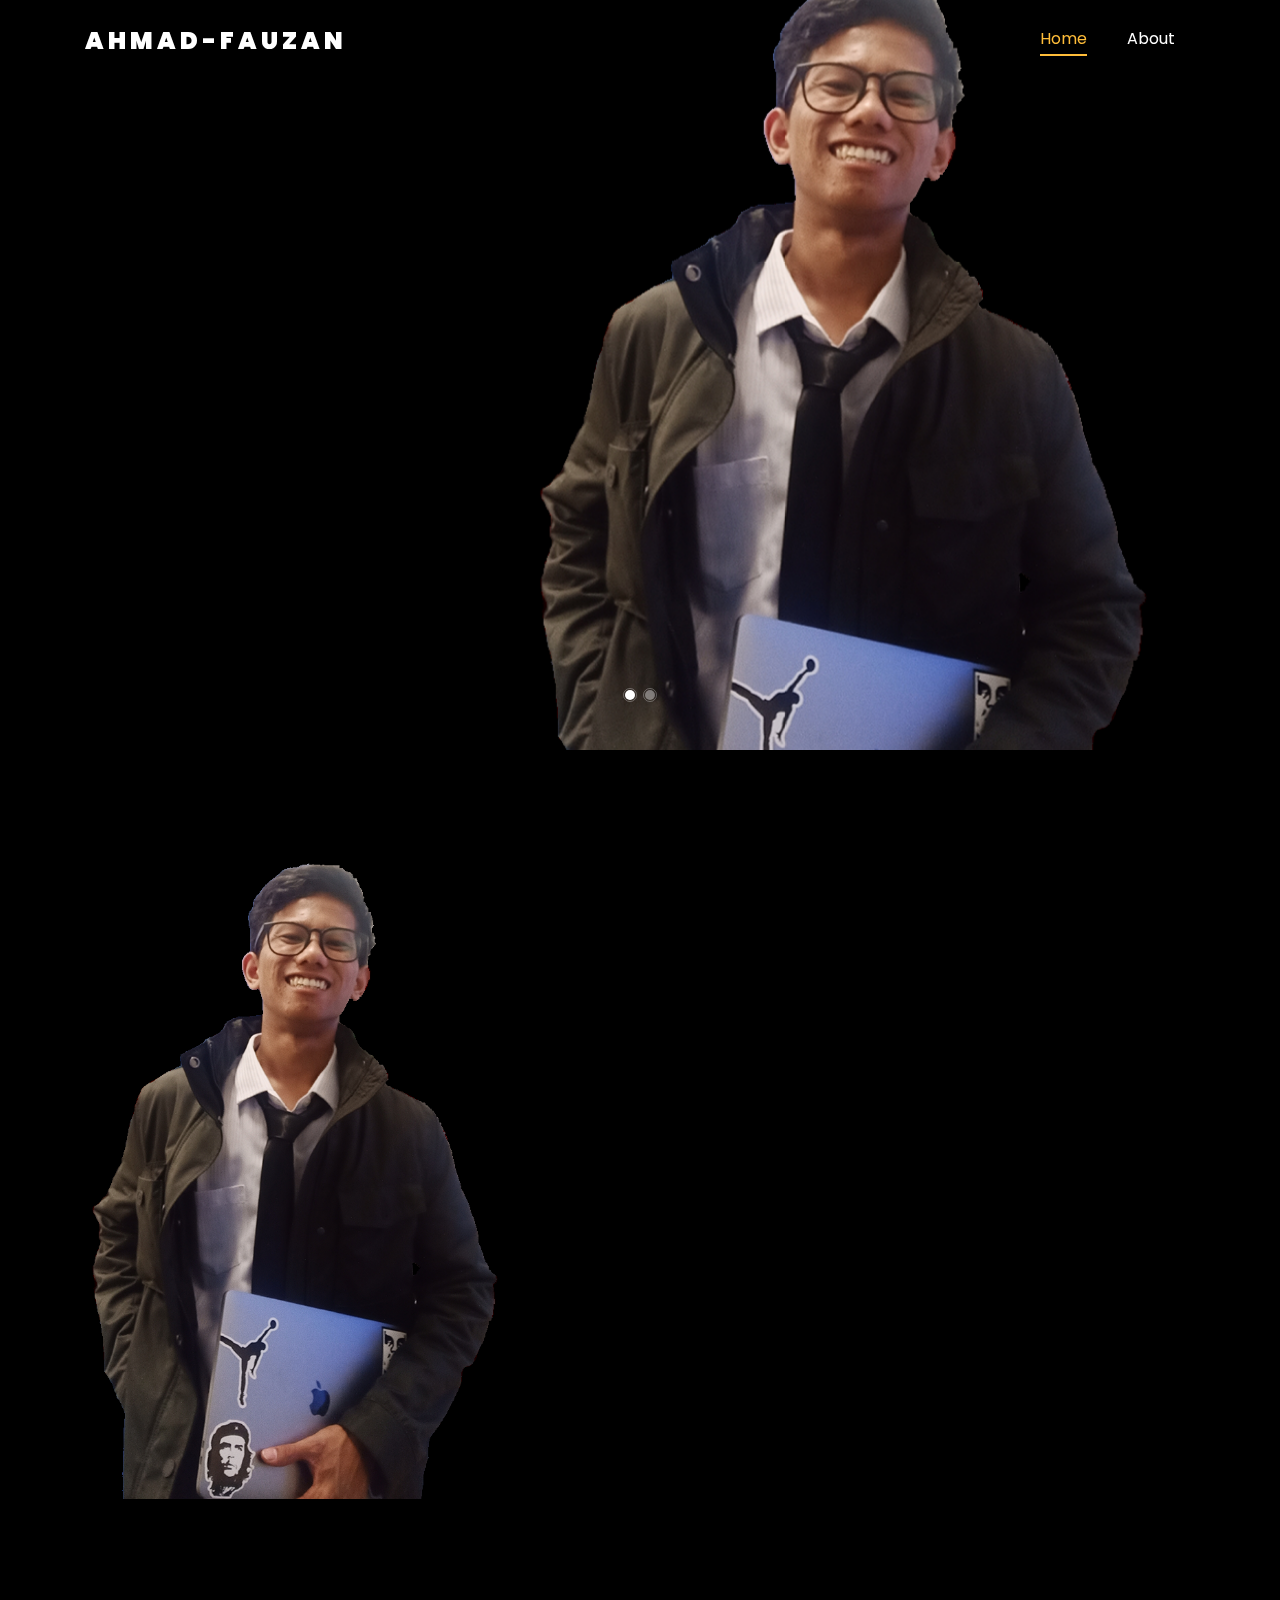
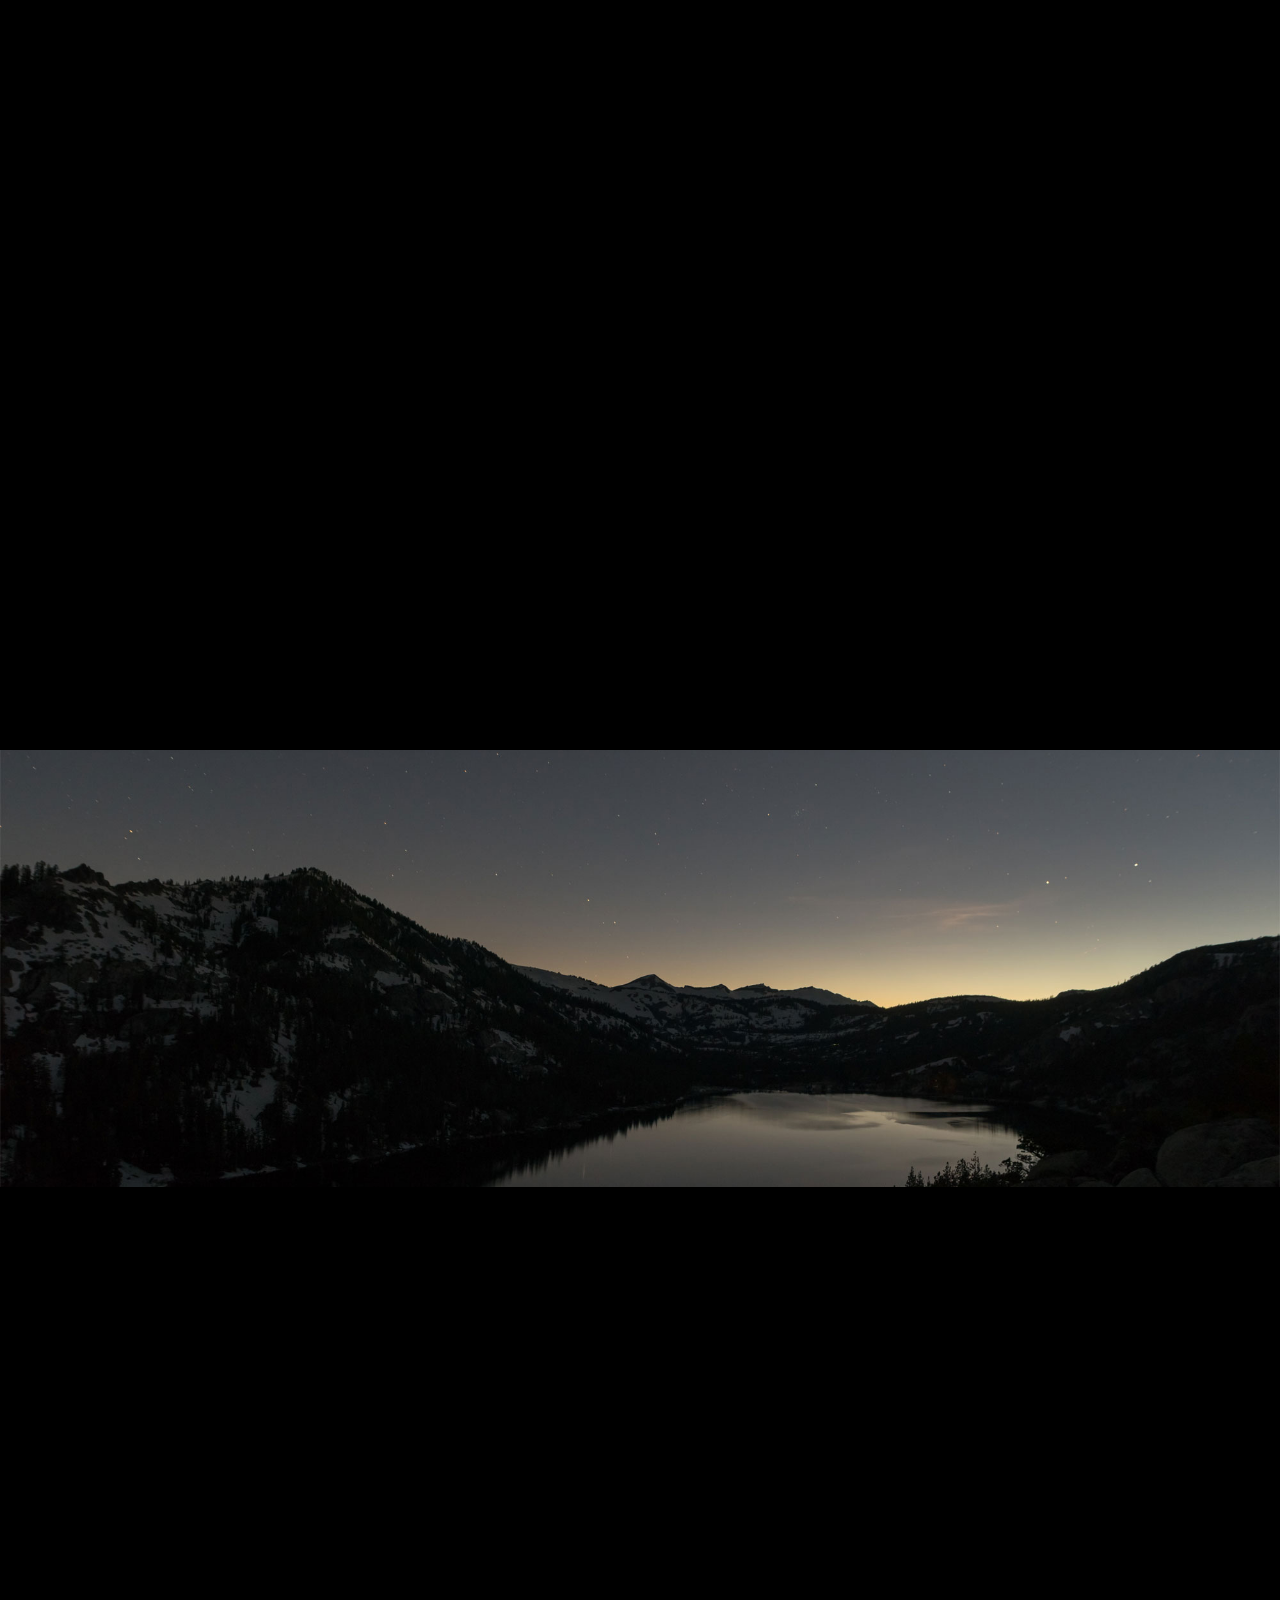
<file: index.html>
<!DOCTYPE html>
<html lang="en">
  <head>
    <title>Curriculum Vitae</title>
    <meta charset="utf-8">
    <meta name="viewport" content="width=device-width, initial-scale=1, shrink-to-fit=no">

    <link href="https://fonts.googleapis.com/css?family=Poppins:100,200,300,400,500,600,700,800,900" rel="stylesheet">

    <link rel="stylesheet" href="css/open-iconic-bootstrap.min.css">
    <link rel="stylesheet" href="css/animate.css">

    <link rel="stylesheet" href="css/owl.carousel.min.css">
    <link rel="stylesheet" href="css/owl.theme.default.min.css">
    <link rel="stylesheet" href="css/magnific-popup.css">

    <link rel="stylesheet" href="css/aos.css">

    <link rel="stylesheet" href="css/ionicons.min.css">

    <link rel="stylesheet" href="css/flaticon.css">
    <link rel="stylesheet" href="css/icomoon.css">
    <link rel="stylesheet" href="css/style.css">
  </head>
  <body background="images/bgdasar.jpg" data-spy="scroll" data-target=".site-navbar-target" data-offset="300">


    <nav class="navbar navbar-expand-lg navbar-dark ftco_navbar ftco-navbar-light site-navbar-target" id="ftco-navbar">
	    <div class="container">
	      <a class="navbar-brand" href="index.html">a h m a d - f a u z a n</a>
	      <button class="navbar-toggler js-fh5co-nav-toggle fh5co-nav-toggle" type="button" data-toggle="collapse" data-target="#ftco-nav" aria-controls="ftco-nav" aria-expanded="false" aria-label="Toggle navigation">
	        <span class="oi oi-menu"></span> Menu
	      </button>

	      <div class="collapse navbar-collapse" id="ftco-nav">
	        <ul class="navbar-nav nav ml-auto">
	          <li class="nav-item"><a href="#home-section" class="nav-link"><span>Home</span></a></li>
	          <li class="nav-item"><a href="#about-section" class="nav-link"><span>About</span></a></li>
	          <!--<li class="nav-item"><a href="#resume-section" class="nav-link"><span>Resume</span></a></li>
	          <li class="nav-item"><a href="#services-section" class="nav-link"><span>Services</span></a></li>
	          <li class="nav-item"><a href="#skills-section" class="nav-link"><span>Skills</span></a></li>
	          <li class="nav-item"><a href="#projects-section" class="nav-link"><span>Projects</span></a></li>
	          <li class="nav-item"><a href="#blog-section" class="nav-link"><span>My Blog</span></a></li>
	          <li class="nav-item"><a href="#contact-section" class="nav-link"><span>Contact</span></a></li> -->
	        </ul>
	      </div>
	    </div>
	  </nav>
	  <section id="home-section" class="hero">
		  <div class="home-slider  owl-carousel">
	      <div class="slider-item ">
	      	<div class="overlay"></div>
	        <div class="container">
	          <div class="row d-md-flex no-gutters slider-text align-items-end justify-content-end" data-scrollax-parent="true">
	          	<div class="one-third js-fullheight order-md-last img" style="background-image:url(images/bg_1.png);">
	          		<div class="overlay"></div>
	          	</div>
		          <div class="one-forth d-flex  align-items-center ftco-animate" data-scrollax=" properties: { translateY: '70%' }">
		          	<div class="text">
		          		<span class="subheading">Hello!</span>
			            <h1 class="mb-4 mt-3">I'm <span>Ahmad Fauzan</span></h1>
			            <h2 class="mb-4">Full Stack Development</h2>
			            <p><a href="https://wwww.instagram.com/fauzan.binus/" class="btn btn-primary py-3 px-4">Instagram</a> <a href="https://drive.google.com/file/d/19GVxHhb7p9fDwB7iDkC9TZ915UqK9wFv/view?usp=sharing" class="btn btn-white btn-outline-white py-3 px-4">My works</a></p>
		            </div>
		          </div>
	        	</div>
	        </div>
	      </div>

	      <div class="slider-item">
	      	<div class="overlay"></div>
	        <div class="container">
	          <div class="row d-flex no-gutters slider-text align-items-end justify-content-end" data-scrollax-parent="true">
	          	<div class="one-third js-fullheight order-md-last img" style="background-image:url(images/bg_1.png);">
	          		<div class="overlay"></div>
	          	</div>
		          <div class="one-forth d-flex align-items-center ftco-animate" data-scrollax=" properties: { translateY: '70%' }">
		          	<div class="text">
		          		<span class="subheading">Hello!</span>
			            <h1 class="mb-4 mt-3">I'm a <span>Business Maker</span> based in Indonesia</h1>
			            <p><a href="https://drive.google.com/file/d/19GVxHhb7p9fDwB7iDkC9TZ915UqK9wFv/view?usp=sharing" class="btn btn-primary py-3 px-4">Hire me</a> <a href="#" class="btn btn-white btn-outline-white py-3 px-4">My works</a></p>
		            </div>
		          </div>
	        	</div>
	        </div>
	      </div>
	    </div>
    </section>

    <section class="ftco-about img ftco-section ftco-no-pb" id="about-section">
    	<div class="container">
    		<div class="row d-flex">
    			<div class="col-md-6 col-lg-5 d-flex">
    				<div class="img-about img d-flex align-items-stretch">
    					<div class="overlay"></div>
	    				<div class="img d-flex align-self-stretch align-items-center" style="background-image:url(images/bg_1.png);">
	    				</div>
    				</div>
    			</div>
    			<div class="col-md-6 col-lg-7 pl-lg-5 pb-5">
    				<div class="row justify-content-start pb-3">
		          <div class="col-md-12 heading-section ftco-animate">
		          	<h1 class="big">About</h1>
		            <h2 class="mb-4">About Me</h2>
		            <p>I am the first child of three siblings, who are required to be strong and brave to protect my family.</p>
		            <ul class="about-info mt-4 px-md-0 px-2">
		            	<li class="d-flex"><span>Name:</span> <span>Ahmad Fauzan</span></li>
		            	<li class="d-flex"><span>Date of birth:</span> <span>August 21, 1999</span></li>
		            	<li class="d-flex"><span>Address:</span> <span>Serang, Banten, 42466 Indonesia</span></li>
		            	<li class="d-flex"><span>Zip code:</span> <span>41466</span></li>
		            	<li class="d-flex"><span>Email:</span> <span>fauzan.binus@gmail.com</span></li>
		            	<li class="d-flex"><span>Phone: </span> <span>+601116958941</span></li>
		            </ul>
		          </div>
		        </div>
	          <div class="counter-wrap ftco-animate d-flex mt-md-3">
              <div class="text">
              	<p class="mb-4">
	                <span class="number" data-number="120">0</span>
	                <span>Project complete</span>
                </p>
                <p><a href="https://drive.google.com/file/d/19GVxHhb7p9fDwB7iDkC9TZ915UqK9wFv/view?usp=sharing" class="btn btn-primary py-3 px-3">Download CV</a></p>
              </div>
	          </div>
	        </div>
        </div>
    	</div>
    </section>

    <section class="ftco-section ftco-no-pb" id="resume-section">
    	<div class="container">
    		<div class="row justify-content-center pb-5">
          <div class="col-md-10 heading-section text-center ftco-animate">
          	<h1 class="big big-2">Resume</h1>
            <h2 class="mb-4">Resume</h2>
            <p>error errorerror errorerror errorerror errorerror errorerror errorerror error</p>
          </div>
        </div>
    		<div class="row">
    			<div class="col-md-6">
    				<div class="resume-wrap ftco-animate">
    					<span class="date">2018-2022</span>
    					<h2>Bachelor of Software Developement</h2>
    					<span class="position">Universiti Teknical Malaysia Malaka</span>
    					<p class="mt-4">A small river named Duden flows by their place and supplies it with the necessary regelialia. It is a paradisematic country, in which roasted parts of sentences fly into your mouth.</p>
    				</div>
    				<div class="resume-wrap ftco-animate">
    					<span class="date">2017</span>
    					<h2>Full Stack Developer</h2>
    					<span class="position">Hacktiv8</span>
    					<p class="mt-4">A small river named Duden flows by their place and supplies it with the necessary regelialia. It is a paradisematic country, in which roasted parts of sentences fly into your mouth.</p>
    				</div>
    				<div class="resume-wrap ftco-animate">
    					<span class="date">2014-2015</span>
    					<h2>Computer and Network Engineering</h2>
    					<span class="position">SMK N 1 ANYER</span>
    					<p class="mt-4">A small river named Duden flows by their place and supplies it with the necessary regelialia. It is a paradisematic country, in which roasted parts of sentences fly into your mouth.</p>
    				</div>
    			</div>

    			<div class="col-md-6">
    				<div class="resume-wrap ftco-animate">
    					<span class="date">2015 - Present</span>
    					<h2>Business Building</h2>
    					<span class="position">Binus Group | Custom Corp</span>
    					<p class="mt-4">A small river named Duden flows by their place and supplies it with the necessary regelialia. It is a paradisematic country, in which roasted parts of sentences fly into your mouth.</p>
    				</div>
    				<div class="resume-wrap ftco-animate">
    					<span class="date">2014-2015</span>
    					<h2>Wordpress Developer</h2>
    					<span class="position">Cambridge University</span>
    					<p class="mt-4">A small river named Duden flows by their place and supplies it with the necessary regelialia. It is a paradisematic country, in which roasted parts of sentences fly into your mouth.</p>
    				</div>
    				<div class="resume-wrap ftco-animate">
    					<span class="date">2017-2018</span>
    					<h2>UI/UX Designer</h2>
    					<span class="position">Cambridge University</span>
    					<p class="mt-4">A small river named Duden flows by their place and supplies it with the necessary regelialia. It is a paradisematic country, in which roasted parts of sentences fly into your mouth.</p>
    				</div>
    			</div>
    		</div>
    		<div class="row justify-content-center mt-5">
    			<div class="col-md-6 text-center ftco-animate">
    				<p><a href="https://drive.google.com/file/d/19GVxHhb7p9fDwB7iDkC9TZ915UqK9wFv/view?usp=sharing" class="btn btn-primary py-4 px-5">Download CV</a></p>
    			</div>
    		</div>
    	</div>
    </section>

    <section class="ftco-section" id="services-section">
    	<div class="container">
    		<div class="row justify-content-center py-5 mt-5">
          <div class="col-md-12 heading-section text-center ftco-animate">
          	<h1 class="big big-2">Services</h1>
            <h2 class="mb-4">Services</h2>
            <p>ERROR ERROR ERROR ERROR ERROR ERROR ERROR ERROR ERROR ERROR ERROR ERROR</p>
          </div>
        </div>
    		<div class="row">
					<div class="col-md-4 text-center d-flex ftco-animate">
						<a href="#" class="services-1">
							<span class="icon">
								<i class="flaticon-analysis"></i>
							</span>
							<div class="desc">
								<h3 class="mb-5">Web Design</h3>
							</div>
						</a>
					</div>
					<div class="col-md-4 text-center d-flex ftco-animate">
						<a href="#" class="services-1">
							<span class="icon">
								<i class="flaticon-flasks"></i>
							</span>
							<div class="desc">
								<h3 class="mb-5">Phtography</h3>
							</div>
						</a>
					</div>
					<div class="col-md-4 text-center d-flex ftco-animate">
						<a href="#" class="services-1">
							<span class="icon">
								<i class="flaticon-ideas"></i>
							</span>
							<div class="desc">
								<h3 class="mb-5">Web Developer</h3>
							</div>
						</a>
					</div>

					<div class="col-md-4 text-center d-flex ftco-animate">
						<a href="#" class="services-1">
							<span class="icon">
								<i class="flaticon-analysis"></i>
							</span>
							<div class="desc">
								<h3 class="mb-5">App Developing</h3>
							</div>
						</a>
					</div>
					<div class="col-md-4 text-center d-flex ftco-animate">
						<a href="#" class="services-1">
							<span class="icon">
								<i class="flaticon-flasks"></i>
							</span>
							<div class="desc">
								<h3 class="mb-5">Branding</h3>
							</div>
						</a>
					</div>
					<div class="col-md-4 text-center d-flex ftco-animate">
						<a href="#" class="services-1">
							<span class="icon">
								<i class="flaticon-ideas"></i>
							</span>
							<div class="desc">
								<h3 class="mb-5">Product Strategy</h3>
							</div>
						</a>
					</div>
				</div>
    	</div>
    </section>


		<section class="ftco-section" id="skills-section">
			<div class="container">
				<div class="row justify-content-center pb-5">
          <div class="col-md-12 heading-section text-center ftco-animate">
          	<h1 class="big big-2">Skills</h1>
            <h2 class="mb-4">My Skills</h2>
            <p>Far far away, behind the word mountains, far from the countries Vokalia and Consonantia</p>
          </div>
        </div>
				<div class="row">
					<div class="col-md-6 animate-box">
						<div class="progress-wrap ftco-animate">
							<h3>C++</h3>
							<div class="progress">
							 	<div class="progress-bar color-1" role="progressbar" aria-valuenow="90"
							  	aria-valuemin="0" aria-valuemax="100" style="width:90%">
							    <span>90%</span>
							  	</div>
							</div>
						</div>
					</div>
					<div class="col-md-6 animate-box">
						<div class="progress-wrap ftco-animate">
							<h3>Javascript</h3>
							<div class="progress">
							 	<div class="progress-bar color-2" role="progressbar" aria-valuenow="85"
							  	aria-valuemin="0" aria-valuemax="100" style="width:85%">
							    <span>85%</span>
							  	</div>
							</div>
						</div>
					</div>
					<div class="col-md-6 animate-box">
						<div class="progress-wrap ftco-animate">
							<h3>HTML</h3>
							<div class="progress">
							 	<div class="progress-bar color-3" role="progressbar" aria-valuenow="95"
							  	aria-valuemin="0" aria-valuemax="100" style="width:95%">
							    <span>95%</span>
							  	</div>
							</div>
						</div>
					</div>
					<div class="col-md-6 animate-box">
						<div class="progress-wrap ftco-animate">
							<h3>CSS</h3>
							<div class="progress">
							 	<div class="progress-bar color-4" role="progressbar" aria-valuenow="90"
							  	aria-valuemin="0" aria-valuemax="100" style="width:90%">
							    <span>90%</span>
							  	</div>
							</div>
						</div>
					</div>
					<div class="col-md-6 animate-box">
						<div class="progress-wrap ftco-animate">
							<h3>CorelDraw</h3>
							<div class="progress">
							 	<div class="progress-bar color-5" role="progressbar" aria-valuenow="70"
							  	aria-valuemin="0" aria-valuemax="100" style="width:70%">
							    <span>70%</span>
							  	</div>
							</div>
						</div>
					</div>
					<div class="col-md-6 animate-box">
						<div class="progress-wrap ftco-animate">
							<h3>Building Business</h3>
							<div class="progress">
							 	<div class="progress-bar color-6" role="progressbar" aria-valuenow="85"
							  	aria-valuemin="0" aria-valuemax="100" style="width:85%">
							    <span>85%</span>
							  	</div>
							</div>
						</div>
					</div>
				</div>
			</div>
		</section>


    <section class="ftco-section ftco-project" id="projects-section">
    	<div class="container">
    		<div class="row justify-content-center pb-5">
          <div class="col-md-12 heading-section text-center ftco-animate">
          	<h1 class="big big-2">Projects</h1>
            <h2 class="mb-4">Our Projects</h2>
            <p>Far far away, behind the word mountains, far from the countries Vokalia and Consonantia</p>
          </div>
        </div>
    		<div class="row">
    			<div class="col-md-4">
    				<div class="project img ftco-animate d-flex justify-content-center align-items-center" style="background-image: url(images/project-4.jpg);">
    					<div class="overlay"></div>
	    				<div class="text text-center p-4">
	    					<h3><a href="#">Branding &amp; Illustration Design</a></h3>
	    					<span>Web Design</span>
	    				</div>
    				</div>
  				</div>
  				<div class="col-md-8">
    				<div class="project img ftco-animate d-flex justify-content-center align-items-center" style="background-image: url(images/project-5.jpg);">
    					<div class="overlay"></div>
	    				<div class="text text-center p-4">
	    					<h3><a href="#">Branding &amp; Illustration Design</a></h3>
	    					<span>Web Design</span>
	    				</div>
    				</div>
  				</div>

    			<div class="col-md-8">
    				<div class="project img ftco-animate d-flex justify-content-center align-items-center" style="background-image: url(images/project-1.jpg);">
    					<div class="overlay"></div>
	    				<div class="text text-center p-4">
	    					<h3><a href="#">Branding &amp; Illustration Design</a></h3>
	    					<span>Web Design</span>
	    				</div>
    				</div>

    				<div class="project img ftco-animate d-flex justify-content-center align-items-center" style="background-image: url(images/project-6.jpg);">
    					<div class="overlay"></div>
	    				<div class="text text-center p-4">
	    					<h3><a href="#">Branding &amp; Illustration Design</a></h3>
	    					<span>Web Design</span>
	    				</div>
    				</div>
    			</div>
    			<div class="col-md-4">
    				<div class="row">
    					<div class="col-md-12">
		    				<div class="project img ftco-animate d-flex justify-content-center align-items-center" style="background-image: url(images/project-2.jpg);">
		    					<div class="overlay"></div>
			    				<div class="text text-center p-4">
			    					<h3><a href="#">Branding &amp; Illustration Design</a></h3>
			    					<span>Web Design</span>
			    				</div>
		    				</div>
	    				</div>
	    				<div class="col-md-12">
		    				<div class="project img ftco-animate d-flex justify-content-center align-items-center" style="background-image: url(images/project-3.jpg);">
		    					<div class="overlay"></div>
			    				<div class="text text-center p-4">
			    					<h3><a href="#">Branding &amp; Illustration Design</a></h3>
			    					<span>Web Design</span>
			    				</div>
		    				</div>
	    				</div>
    				</div>
    			</div>
    		</div>
    	</div>
    </section>


    <section class="ftco-section" id="blog-section">
      <div class="container">
        <div class="row justify-content-center mb-5 pb-5">
          <div class="col-md-7 heading-section text-center ftco-animate">
            <h1 class="big big-2">Blog</h1>
            <h2 class="mb-4">Our Blog</h2>
            <p>Far far away, behind the word mountains, far from the countries Vokalia and Consonantia</p>
          </div>
        </div>
        <div class="row d-flex">
          <div class="col-md-4 d-flex ftco-animate">
          	<div class="blog-entry justify-content-end">
              <a href="single.html" class="block-20" style="background-image: url('images/image_1.jpg');">
              </a>
              <div class="text mt-3 float-right d-block">
              	<div class="d-flex align-items-center mb-3 meta">
	                <p class="mb-0">
	                	<span class="mr-2">June 21, 2019</span>
	                	<a href="#" class="mr-2">Admin</a>
	                	<a href="#" class="meta-chat"><span class="icon-chat"></span> 3</a>
	                </p>
                </div>
                <h3 class="heading"><a href="single.html">Our Company</a></h3>
                <p>Sedikit cerita tentang perusahaan kami yang bergerak dibidang apparel production house</p>
              </div>
            </div>
          </div>
          <div class="col-md-4 d-flex ftco-animate">
          	<div class="blog-entry justify-content-end">
              <a href="single.html" class="block-20" style="background-image: url('images/image_2.jpg');">
              </a>
              <div class="text mt-3 float-right d-block">
              	<div class="d-flex align-items-center mb-3 meta">
	                <p class="mb-0">
	                	<span class="mr-2">June 21, 2019</span>
	                	<a href="#" class="mr-2">Admin</a>
	                	<a href="#" class="meta-chat"><span class="icon-chat"></span> 3</a>
	                </p>
                </div>
                <h3 class="heading"><a href="single.html">Kita Bertahan Hidup di Negeri Jiran</a></h3>
                <p>Sebuah pengalaman yang sangat berharga yang di dapatkan sewaktu kuliah di Malaysia</p>
              </div>
            </div>
          </div>
          <div class="col-md-4 d-flex ftco-animate">
          	<div class="blog-entry">
              <a href="single.html" class="block-20" style="background-image: url('images/image_3.jpg');">
              </a>
              <div class="text mt-3 float-right d-block">
              	<div class="d-flex align-items-center mb-3 meta">
	                <p class="mb-0">
	                	<span class="mr-2">June 21, 2019</span>
	                	<a href="#" class="mr-2">Admin</a>
	                	<a href="#" class="meta-chat"><span class="icon-chat"></span> 3</a>
	                </p>
                </div>
                <h3 class="heading"><a href="single.html">Pandangan tentang Indonesia yang lebih baik</a></h3>
                <p>Sedikit gambaran dan harapan yang bisa membawa indonesia lebih baik.</p>
              </div>
            </div>
          </div>
        </div>
      </div>
    </section>

    <section class="ftco-section ftco-no-pt ftco-no-pb ftco-counter img" id="section-counter">
    	<div class="container">
				<div class="row d-md-flex align-items-center">
          <div class="col-md d-flex justify-content-center counter-wrap ftco-animate">
            <div class="block-18">
              <div class="text">
                <strong class="number" data-number="100">0</strong>
                <span>Awards</span>
              </div>
            </div>
          </div>
          <div class="col-md d-flex justify-content-center counter-wrap ftco-animate">
            <div class="block-18">
              <div class="text">
                <strong class="number" data-number="1200">0</strong>
                <span>Complete Projects</span>
              </div>
            </div>
          </div>
          <div class="col-md d-flex justify-content-center counter-wrap ftco-animate">
            <div class="block-18">
              <div class="text">
                <strong class="number" data-number="1200">0</strong>
                <span>Happy Customers</span>
              </div>
            </div>
          </div>
          <div class="col-md d-flex justify-content-center counter-wrap ftco-animate">
            <div class="block-18">
              <div class="text">
                <strong class="number" data-number="500">0</strong>
                <span>Cups of coffee</span>
              </div>
            </div>
          </div>
        </div>
      </div>
    </section>

    <section class="ftco-section ftco-hireme img margin-top" style="background-image: url(images/bg_1.jpg)">
			<div class="container">
				<div class="row justify-content-center">
					<div class="col-md-7 ftco-animate text-center">
						<h2>I'm <span>Available</span> for freelancing</h2>
						<p>Biography Story</p>
						<p class="mb-0"><a href="#" class="btn btn-primary py-3 px-5">Hire me</a></p>
					</div>
				</div>
			</div>
		</section>

    <section class="ftco-section contact-section ftco-no-pb" id="contact-section">
      <div class="container">
      	<div class="row justify-content-center mb-5 pb-3">
          <div class="col-md-7 heading-section text-center ftco-animate">
            <h1 class="big big-2">Contact</h1>
            <h2 class="mb-4">Contact Me</h2>
            <p>Saya siap membantu bisnis anda, dan siap untuk membangun Indonesia yang lebih baik</p>
          </div>
        </div>

        <div class="row d-flex contact-info mb-5">
          <div class="col-md-6 col-lg-3 d-flex ftco-animate">
          	<div class="align-self-stretch box p-4 text-center">
          		<div class="icon d-flex align-items-center justify-content-center">
          			<span class="icon-map-signs"></span>
          		</div>
          		<h3 class="mb-4">Address</h3>
	            <p>No.25 Pengabuan baru, Banten Indonesia 42466</p>
	          </div>
          </div>
          <div class="col-md-6 col-lg-3 d-flex ftco-animate">
          	<div class="align-self-stretch box p-4 text-center">
          		<div class="icon d-flex align-items-center justify-content-center">
          			<span class="icon-phone2"></span>
          		</div>
          		<h3 class="mb-4">Contact Number</h3>
	            <p><a href="tel://+601116958941">+601116958941</a></p>
	          </div>
          </div>
          <div class="col-md-6 col-lg-3 d-flex ftco-animate">
          	<div class="align-self-stretch box p-4 text-center">
          		<div class="icon d-flex align-items-center justify-content-center">
          			<span class="icon-paper-plane"></span>
          		</div>
          		<h3 class="mb-4">Email Address</h3>
	            <p><a href="mailto:fauzan.binus@gmail.com">fauzan.binus@gmail.com</a></p>
	          </div>
          </div>
          <div class="col-md-6 col-lg-3 d-flex ftco-animate">
          	<div class="align-self-stretch box p-4 text-center">
          		<div class="icon d-flex align-items-center justify-content-center">
          			<span class="icon-globe"></span>
          		</div>
          		<h3 class="mb-4">Website</h3>
	            <p><a href="https://www.fauzanbinus.github.io/">fauzanbinus.github.io</a></p>
	          </div>
          </div>
        </div>

        <!-- <div class="row no-gutters block-9">
          <div class="col-md-6 order-md-last d-flex">
            <form action="#" class="bg-light p-4 p-md-5 contact-form">
              <div class="form-group">
                <input type="text" class="form-control" placeholder="Your Name">
              </div>
              <div class="form-group">
                <input type="text" class="form-control" placeholder="Your Email">
              </div>
              <div class="form-group">
                <input type="text" class="form-control" placeholder="Subject">
              </div>
              <div class="form-group">
                <textarea name="" id="" cols="30" rows="7" class="form-control" placeholder="Message"></textarea>
              </div>
              <div class="form-group">
                <input type="submit" value="Send Message" class="btn btn-primary py-3 px-5">
              </div>
            </form>

          </div>

          <div class="col-md-6 d-flex">
          	<div class="img" style="background-image: url(images/bg_1.png);"></div>
          </div>
        </div> -->
      </div>
    </section>


    <footer class="ftco-footer ftco-section">
      <div class="container">
        <div class="row mb-5">
          <div class="col-md">
            <div class="ftco-footer-widget mb-4">
              <ul class="ftco-footer-social list-unstyled float-md-left float-lft mt-5">
                <li class="ftco-animate"><a href="https://twitter.com/fauzanbinus"><span class="icon-twitter"></span></a></li>
                <li class="ftco-animate"><a href="https://www.facebook.com/fauzan.binus/"><span class="icon-facebook"></span></a></li>
                <li class="ftco-animate"><a href="https://www.instagram.com/fauzan.binus/"><span class="icon-instagram"></span></a></li>
              </ul>
            </div>
          </div>
          </div>
          <!--
          <div class="col-md">
            <div class="ftco-footer-widget mb-4">
            	<h2 class="ftco-heading-2">Have a Questions?</h2>
            	<div class="block-23 mb-3">
	              <ul>
	                <li><span class="icon icon-map-marker"></span><span class="text">42466 Banten, Indonesia</span></li>
	                <li><a href="#"><span class="icon icon-phone"></span><span class="text">+601116958941</span></a></li>
	                <li><a href="#"><span class="icon icon-envelope"></span><span class="text">fauzan.binus@gmail.com</span></a></li>
	              </ul>
	            </div>
            </div>
          </div> -->
        </div>
        <div class="row">
          <div class="col-md-12 text-center">
            <p><!-- Link back to Colorlib can't be removed. Template is licensed under CC BY 3.0. -->
  Copyright &copy;<script>document.write(new Date().getFullYear());</script>    <a href="https://fauzanbinus.github.io" target="_blank">BinusGroup</a>
  <!-- Link back to Colorlib can't be removed. Template is licensed under CC BY 3.0. --></p>
          </div>
        </div>
      </div>
    </footer>



  <!-- loader -->
  <div id="ftco-loader" class="show fullscreen"><svg class="circular" width="48px" height="48px"><circle class="path-bg" cx="24" cy="24" r="22" fill="none" stroke-width="4" stroke="#eeeeee"/><circle class="path" cx="24" cy="24" r="22" fill="none" stroke-width="4" stroke-miterlimit="10" stroke="#F96D00"/></svg></div>


  <script src="js/jquery.min.js"></script>
  <script src="js/jquery-migrate-3.0.1.min.js"></script>
  <script src="js/popper.min.js"></script>
  <script src="js/bootstrap.min.js"></script>
  <script src="js/jquery.easing.1.3.js"></script>
  <script src="js/jquery.waypoints.min.js"></script>
  <script src="js/jquery.stellar.min.js"></script>
  <script src="js/owl.carousel.min.js"></script>
  <script src="js/jquery.magnific-popup.min.js"></script>
  <script src="js/aos.js"></script>
  <script src="js/jquery.animateNumber.min.js"></script>
  <script src="js/scrollax.min.js"></script>

  <script src="js/main.js"></script>

  </body>
</html>
</file>
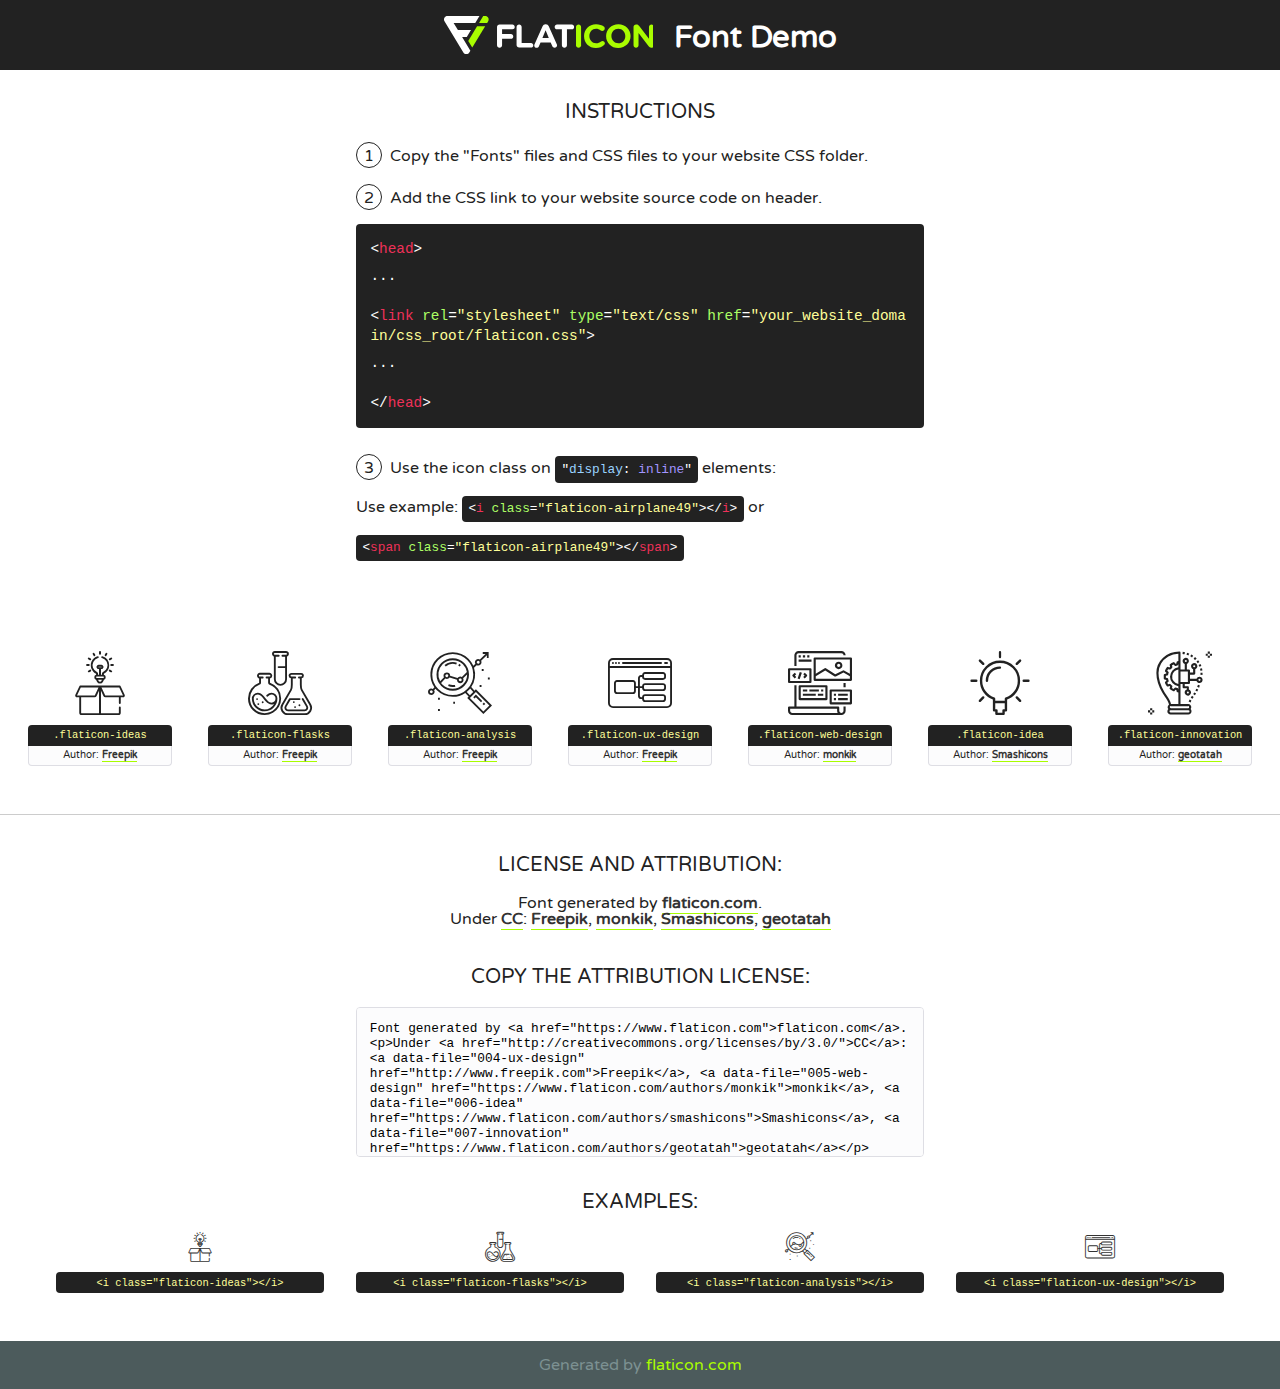
<file: fonts/flaticon/font/flaticon.html>
<!DOCTYPE html>
<!--
  Flaticon icon font: Flaticon
  Creation date: 20/03/2019 02:18
-->
<html>
<!DOCTYPE html>
<html>

<head>
    <title>Flaticon WebFont</title>
    <link href="http://fonts.googleapis.com/css?family=Varela+Round" rel="stylesheet" type="text/css" />
    <link rel="stylesheet" type="text/css" href="flaticon.css">
    <meta charset="UTF-8">
    <style>
    html, body, div, span, applet, object, iframe,
    h1, h2, h3, h4, h5, h6, p, blockquote, pre,
    a, abbr, acronym, address, big, cite, code,
    del, dfn, em, img, ins, kbd, q, s, samp,
    small, strike, strong, sub, sup, tt, var,
    b, u, i, center,
    dl, dt, dd, ol, ul, li,
    fieldset, form, label, legend,
    table, caption, tbody, tfoot, thead, tr, th, td,
    article, aside, canvas, details, embed, 
    figure, figcaption, footer, header, hgroup, 
    menu, nav, output, ruby, section, summary,
    time, mark, audio, video {
        margin: 0;
        padding: 0;
        border: 0;
        font-size: 100%;
        font: inherit;
        vertical-align: baseline;
    }
    /* HTML5 display-role reset for older browsers */
    article, aside, details, figcaption, figure, 
    footer, header, hgroup, menu, nav, section {
        display: block;
    }
    body {
        line-height: 1;
    }
    ol, ul {
        list-style: none;
    }
    blockquote, q {
        quotes: none;
    }
    blockquote:before, blockquote:after,
    q:before, q:after {
        content: '';
        content: none;
    }
    table {
        border-collapse: collapse;
        border-spacing: 0;
    }
    body {
        font-family: 'Varela Round', Helvetica, Arial, sans-serif;
        font-size: 16px;
        color: #222;
    }
    a {
        color: #333;
        border-bottom: 1px solid #a9fd00;
        font-weight: bold;
        text-decoration: none;
    }
    * {
        -moz-box-sizing: border-box;
        -webkit-box-sizing: border-box;
        box-sizing: border-box;
        margin: 0;
        padding: 0;
    }
    [class^="flaticon-"]:before, [class*=" flaticon-"]:before, [class^="flaticon-"]:after, [class*=" flaticon-"]:after {
        font-family: Flaticon;
        font-size: 30px;
        font-style: normal;
        margin-left: 20px;
        color: #333;
    }
    .wrapper {
        max-width: 600px;
        margin: auto;
        padding: 0 1em;
    }
    .title {
        font-size: 1.25em;
        text-align: center;
        margin-bottom: 1em;
        text-transform: uppercase;
    }
    header {
        text-align: center;
        background-color: #222;
        color: #fff;
        padding: 1em;
    }
    header .logo {
        width: 210px;
        height: 38px;
        display: inline-block;
        vertical-align: middle;
        margin-right: 1em;
        border: none;
    }
    header strong {
        font-size: 1.95em;
        font-weight: bold;
        vertical-align: middle;
        margin-top: 5px;
        display: inline-block;
    }
    .demo {
        margin: 2em auto;
        line-height: 1.25em;
    }
    .demo ul li {
        margin-bottom: 1em;
    }
    .demo ul li .num {
        color: #222;
        border-radius: 20px;
        display: inline-block;
        width: 26px;
        padding: 3px;
        height: 26px;
        text-align: center;
        margin-right: 0.5em;
        border: 1px solid #222;
    }
    .demo ul li code {
        background-color: #222;
        border-radius: 4px;
        padding: 0.25em 0.5em;
        display: inline-block;
        color: #fff;
        font-family: Consolas,Monaco,Lucida Console,Liberation Mono,DejaVu Sans Mono,Bitstream Vera Sans Mono,Courier New, monospace;
        font-weight: lighter;
        margin-top: 1em;
        font-size: 0.8em;
        word-break: break-all;
    }
    .demo ul li code.big {
        padding: 1em;
        font-size: 0.9em;
    }
    .demo ul li code .red {
        color: #EF3159;
    }
    .demo ul li code .green {
        color: #ACFF65;
    }
    .demo ul li code .yellow {
        color: #FFFF99;
    }
    .demo ul li code .blue {
        color: #99D3FF;
    }
    .demo ul li code .purple {
        color: #A295FF;
    }
    .demo ul li code .dots {
        margin-top: 0.5em;
        display: block;
    }
    #glyphs {
        border-bottom: 1px solid #ccc;
        padding: 2em 0;
        text-align: center;
    }
    .glyph {
        display: inline-block;
        width: 9em;
        margin: 1em;
        text-align: center;
        vertical-align: top;
        background: #FFF;
    }
    .glyph .glyph-icon {
        padding: 10px;
        display: block;
        font-family:"Flaticon";
        font-size: 64px;
        line-height: 1;
    }
    .glyph .glyph-icon:before {
        font-size: 64px;
        color: #222;
        margin-left: 0;
    }
    .class-name {
        font-size: 0.65em;
        background-color: #222;
        color: #fff;
        border-radius: 4px 4px 0 0;
        padding: 0.5em;
        color: #FFFF99;
        font-family: Consolas,Monaco,Lucida Console,Liberation Mono,DejaVu Sans Mono,Bitstream Vera Sans Mono,Courier New, monospace;
    }
    .author-name {
        font-size: 0.6em;
        background-color: #fcfcfd;
        border: 1px solid #DEDEE4;
        border-top: 0;
        border-radius: 0 0 4px 4px;
        padding: 0.5em;
    }
    .class-name:last-child {
        font-size: 10px;
        color:#888;
    }
    .class-name:last-child a {
        font-size: 10px;
        color:#555;
    }
    .class-name:last-child a:hover {
        color:#a9fd00;
    }
    .glyph > input {
        display: block;
        width: 100px;
        margin: 5px auto;
        text-align: center;
        font-size: 12px;
        cursor: text;
    }
    .glyph > input.icon-input {
        font-family:"Flaticon";
        font-size: 16px;
        margin-bottom: 10px;
    }
    .attribution .title {
        margin-top: 2em;
    }
    .attribution textarea {
        background-color: #fcfcfd;
        padding: 1em;
        border: none;
        box-shadow: none;
        border: 1px solid #DEDEE4;
        border-radius: 4px;
        resize: none;
        width: 100%;
        height: 150px;
        font-size: 0.8em;
        font-family: Consolas,Monaco,Lucida Console,Liberation Mono,DejaVu Sans Mono,Bitstream Vera Sans Mono,Courier New, monospace;
        -webkit-appearance: none;
    }
    .iconsuse {
        margin: 2em auto;
        text-align: center;
        max-width: 1200px;
    }
    .iconsuse:after {
        content: '';
        display: table;
        clear: both;
    }
    .iconsuse .image {
        float: left;
        width: 25%;
        padding: 0 1em;
    }
    .iconsuse .image p {
        margin-bottom: 1em;
    }
    .iconsuse .image span {
        display: block;
        font-size: 0.65em;
        background-color: #222;
        color: #fff;
        border-radius: 4px;
        padding: 0.5em;
        color: #FFFF99;
        margin-top: 1em;
        font-family: Consolas,Monaco,Lucida Console,Liberation Mono,DejaVu Sans Mono,Bitstream Vera Sans Mono,Courier New, monospace;
    }
    #footer {
        text-align: center;
        background-color: #4C5B5C;
        color: #7c9192;
        padding: 1em;
    }
    #footer a {
        border: none;
        color: #a9fd00;
        font-weight: normal;
    }
    @media (max-width: 960px) {
        .iconsuse .image {
            width: 50%;
        }
    }
    @media (max-width: 560px) {
        .iconsuse .image {
            width: 100%;
        }
    }
    </style>
</head>

<body class="characters-off">

    <header>
        <a href="https://www.flaticon.com" target="_blank" class="logo">
            <svg version="1.1" xmlns="http://www.w3.org/2000/svg" xmlns:xlink="http://www.w3.org/1999/xlink" xmlns:a="http://ns.adobe.com/AdobeSVGViewerExtensions/3.0/" viewBox="0 0 560.875 102.036" enable-background="new 0 0 560.875 102.036" xml:space="preserve">
                <defs>
                </defs>
                <g>
                    <g class="letters">
                        <path fill="#ffffff" d="M141.596,29.675c0-3.777,2.985-6.767,6.764-6.767h34.438c3.426,0,6.15,2.728,6.15,6.15
                        c0,3.43-2.724,6.149-6.15,6.149h-27.674v13.091h23.719c3.429,0,6.151,2.724,6.151,6.15c0,3.43-2.723,6.149-6.151,6.149h-23.719
                        v17.574c0,3.773-2.986,6.761-6.764,6.761c-3.779,0-6.764-2.989-6.764-6.761V29.675z"></path>
                        <path fill="#ffffff" d="M193.844,29.149c0-3.781,2.985-6.767,6.764-6.767c3.776,0,6.763,2.985,6.763,6.767v42.957h25.039
                        c3.426,0,6.149,2.726,6.149,6.153c0,3.425-2.723,6.15-6.149,6.15h-31.802c-3.779,0-6.764-2.986-6.764-6.768V29.149z"></path>
                        <path fill="#ffffff" d="M241.891,75.71l21.438-48.407c1.492-3.341,4.215-5.357,7.906-5.357h0.792
                        c3.686,0,6.323,2.017,7.815,5.357l21.439,48.407c0.436,0.967,0.701,1.845,0.701,2.723c0,3.602-2.809,6.501-6.414,6.501
                        c-3.161,0-5.269-1.845-6.499-4.655l-4.132-9.661h-27.059l-4.301,10.102c-1.144,2.631-3.426,4.214-6.237,4.214
                        c-3.517,0-6.24-2.81-6.24-6.325C241.1,77.64,241.451,76.677,241.891,75.71z M279.932,58.666l-8.521-20.297l-8.526,20.297H279.932
                        z"></path>
                        <path fill="#ffffff" d="M314.864,35.387H301.86c-3.429,0-6.239-2.813-6.239-6.238c0-3.429,2.811-6.24,6.239-6.24h39.533
                        c3.426,0,6.237,2.811,6.237,6.24c0,3.425-2.811,6.238-6.237,6.238h-13.001v42.785c0,3.773-2.99,6.761-6.764,6.761
                        c-3.779,0-6.764-2.989-6.764-6.761V35.387z"></path>
                        <path fill="#A9FD00" d="M352.615,29.149c0-3.781,2.985-6.767,6.767-6.767c3.774,0,6.761,2.985,6.761,6.767v49.024
                        c0,3.773-2.987,6.761-6.761,6.761c-3.781,0-6.767-2.989-6.767-6.761V29.149z"></path>
                        <path fill="#A9FD00" d="M374.132,53.836v-0.179c0-17.481,13.178-31.801,32.065-31.801c9.22,0,15.459,2.458,20.557,6.238
                        c1.402,1.054,2.637,2.985,2.637,5.357c0,3.692-2.985,6.59-6.681,6.59c-1.845,0-3.071-0.702-4.044-1.319
                        c-3.776-2.813-7.729-4.393-12.562-4.393c-10.364,0-17.831,8.611-17.831,19.154v0.173c0,10.542,7.291,19.329,17.831,19.329
                        c5.715,0,9.492-1.756,13.359-4.834c1.049-0.874,2.458-1.491,4.039-1.491c3.429,0,6.325,2.813,6.325,6.236
                        c0,2.106-1.056,3.78-2.282,4.834c-5.539,4.834-12.036,7.733-21.878,7.733C387.572,85.464,374.132,71.493,374.132,53.836z"></path>
                        <path fill="#A9FD00" d="M433.009,53.836v-0.179c0-17.481,13.79-31.801,32.766-31.801c18.981,0,32.592,14.143,32.592,31.628v0.173
                        c0,17.483-13.785,31.807-32.769,31.807C446.625,85.464,433.009,71.32,433.009,53.836z M484.224,53.836v-0.179
                        c0-10.539-7.725-19.326-18.626-19.326c-10.893,0-18.449,8.611-18.449,19.154v0.173c0,10.542,7.73,19.329,18.626,19.329
                        C476.676,72.986,484.224,64.378,484.224,53.836z"></path>
                        <path fill="#A9FD00" d="M506.233,29.321c0-3.774,2.99-6.763,6.767-6.763h1.401c3.252,0,5.183,1.583,7.029,3.953l26.093,34.265
                        V29.059c0-3.692,2.99-6.677,6.681-6.677c3.683,0,6.671,2.985,6.671,6.677v48.934c0,3.78-2.987,6.765-6.764,6.765h-0.436
                        c-3.257,0-5.188-1.581-7.034-3.953l-27.056-35.492v32.944c0,3.687-2.985,6.676-6.678,6.676c-3.683,0-6.673-2.989-6.673-6.676
                        V29.321z"></path>
                    </g>
                    <g class="insignia">
                        <path fill="#ffffff" d="M48.372,56.137h12.517l11.156-18.537H37.186L25.688,18.539h57.825L94.668,0H9.271
                        C5.925,0,2.842,1.801,1.198,4.716c-1.644,2.907-1.593,6.482,0.134,9.343l50.38,83.501c1.678,2.781,4.689,4.476,7.938,4.476
                        c3.246,0,6.257-1.695,7.935-4.476l2.898-4.804L48.372,56.137z"></path>
                        <g class="i">
                            <path fill="#A9FD00" d="M93.575,18.539h0.031v0.004l21.652,0.004l2.705-4.488c1.727-2.861,1.778-6.436,0.133-9.343
                            C116.454,1.801,113.371,0,110.026,0h-5.294L93.575,18.539z"></path>
                            <polygon fill="#A9FD00" points="88.291,27.356 64.725,66.486 75.519,84.404 109.942,27.356"></polygon>
                        </g>
                    </g>
                </g>
            </svg>
        </a>
        <strong>Font Demo</strong>
    </header>


    <section class="demo wrapper">

        <p class="title">Instructions</p>

        <ul>
            <li>
                <span class="num">1</span>Copy the "Fonts" files and CSS files to your website CSS folder.
            </li>
            <li>
                <span class="num">2</span>Add the CSS link to your website source code on header.
                <code class="big">
                    &lt;<span class="red">head</span>&gt;
                    <br/><span class="dots">...</span>
                    <br/>&lt;<span class="red">link</span> <span class="green">rel</span>=<span class="yellow">"stylesheet"</span> <span class="green">type</span>=<span class="yellow">"text/css"</span> <span class="green">href</span>=<span class="yellow">"your_website_domain/css_root/flaticon.css"</span>&gt;
                    <br/><span class="dots">...</span>
                    <br/>&lt;/<span class="red">head</span>&gt;
                </code>
            </li>

            <li>
                <p>
                    <span class="num">3</span>Use the icon class on <code>"<span class="blue">display</span>:<span class="purple"> inline</span>"</code> elements:
                    <br />
                    Use example: <code>&lt;<span class="red">i</span> <span class="green">class</span>=<span class="yellow">&quot;flaticon-airplane49&quot;</span>&gt;&lt;/<span class="red">i</span>&gt;</code> or <code>&lt;<span class="red">span</span> <span class="green">class</span>=<span class="yellow">&quot;flaticon-airplane49&quot;</span>&gt;&lt;/<span class="red">span</span>&gt;</code>
            </li>
        </ul>

    </section>




   <section id="glyphs">          
    
      
        <div class="glyph"><div class="glyph-icon flaticon-ideas"></div>
            <div class="class-name">.flaticon-ideas</div>
            <div class="author-name">Author: <a data-file="001-ideas" href="http://www.freepik.com">Freepik</a> </div> 
        </div>        
        
        <div class="glyph"><div class="glyph-icon flaticon-flasks"></div>
            <div class="class-name">.flaticon-flasks</div>
            <div class="author-name">Author: <a data-file="002-flasks" href="http://www.freepik.com">Freepik</a> </div> 
        </div>        
        
        <div class="glyph"><div class="glyph-icon flaticon-analysis"></div>
            <div class="class-name">.flaticon-analysis</div>
            <div class="author-name">Author: <a data-file="003-analysis" href="http://www.freepik.com">Freepik</a> </div> 
        </div>        
        
        <div class="glyph"><div class="glyph-icon flaticon-ux-design"></div>
            <div class="class-name">.flaticon-ux-design</div>
            <div class="author-name">Author: <a data-file="004-ux-design" href="http://www.freepik.com">Freepik</a> </div> 
        </div>        
        
        <div class="glyph"><div class="glyph-icon flaticon-web-design"></div>
            <div class="class-name">.flaticon-web-design</div>
            <div class="author-name">Author: <a data-file="005-web-design" href="https://www.flaticon.com/authors/monkik">monkik</a> </div> 
        </div>        
        
        <div class="glyph"><div class="glyph-icon flaticon-idea"></div>
            <div class="class-name">.flaticon-idea</div>
            <div class="author-name">Author: <a data-file="006-idea" href="https://www.flaticon.com/authors/smashicons">Smashicons</a> </div> 
        </div>        
        
        <div class="glyph"><div class="glyph-icon flaticon-innovation"></div>
            <div class="class-name">.flaticon-innovation</div>
            <div class="author-name">Author: <a data-file="007-innovation" href="https://www.flaticon.com/authors/geotatah">geotatah</a> </div> 
        </div>        
        

    </section>



    <section class="attribution wrapper"   style="text-align:center;">

      <div class="title">License and attribution:</div><div class="attrDiv">Font generated by <a href="https://www.flaticon.com">flaticon.com</a>. <div><p>Under <a href="http://creativecommons.org/licenses/by/3.0/">CC</a>: <a data-file="004-ux-design" href="http://www.freepik.com">Freepik</a>, <a data-file="005-web-design" href="https://www.flaticon.com/authors/monkik">monkik</a>, <a data-file="006-idea" href="https://www.flaticon.com/authors/smashicons">Smashicons</a>, <a data-file="007-innovation" href="https://www.flaticon.com/authors/geotatah">geotatah</a></p>  </div>
      </div>
      <div class="title">Copy the Attribution License:</div>

    <textarea onclick="this.focus();this.select();">Font generated by &lt;a href=&quot;https://www.flaticon.com&quot;&gt;flaticon.com&lt;/a&gt;. <p>Under <a href="http://creativecommons.org/licenses/by/3.0/">CC</a>: <a data-file="004-ux-design" href="http://www.freepik.com">Freepik</a>, <a data-file="005-web-design" href="https://www.flaticon.com/authors/monkik">monkik</a>, <a data-file="006-idea" href="https://www.flaticon.com/authors/smashicons">Smashicons</a>, <a data-file="007-innovation" href="https://www.flaticon.com/authors/geotatah">geotatah</a></p>  
     </textarea>

    </section>

    <section class="iconsuse">

          <div class="title">Examples:</div>            
             
            <div class="image">
                <p>
                    <i class="glyph-icon flaticon-ideas"></i> 
                    <span>&lt;i class=&quot;flaticon-ideas&quot;&gt;&lt;/i&gt;</span>
                </p>
            </div>
            
            <div class="image">
                <p>
                    <i class="glyph-icon flaticon-flasks"></i> 
                    <span>&lt;i class=&quot;flaticon-flasks&quot;&gt;&lt;/i&gt;</span>
                </p>
            </div>
            
            <div class="image">
                <p>
                    <i class="glyph-icon flaticon-analysis"></i> 
                    <span>&lt;i class=&quot;flaticon-analysis&quot;&gt;&lt;/i&gt;</span>
                </p>
            </div>
            
            <div class="image">
                <p>
                    <i class="glyph-icon flaticon-ux-design"></i> 
                    <span>&lt;i class=&quot;flaticon-ux-design&quot;&gt;&lt;/i&gt;</span>
                </p>
            </div>
                       
        </div>
                            
    </section>

<div id="footer">
    <div>Generated by <a href="https://www.flaticon.com">flaticon.com</a>
    </div>
</div>



</body>
</html>
</file>
<file: css/flaticon.css>
/*
  	Flaticon icon font: Flaticon
  	Creation date: 04/01/2019 13:45
  	*/


@font-face {
  font-family: "Flaticon";
  src: url("../fonts/flaticon/font/Flaticon.eot");
  src: url("../fonts/flaticon/font/Flaticon.eot?#iefix") format("embedded-opentype"),
       url("../fonts/flaticon/font/Flaticon.woff") format("woff"),
       url("../fonts/flaticon/font/Flaticon.ttf") format("truetype"),
       url("../fonts/flaticon/font/Flaticon.svg#Flaticon") format("svg");
  font-weight: normal;
  font-style: normal;
}

@media screen and (-webkit-min-device-pixel-ratio:0) {
  @font-face {
    font-family: "Flaticon";
    src: url("../fonts/flaticon/font/Flaticon.svg#Flaticon") format("svg");
  }
}

[class^="flaticon-"]:before, [class*=" flaticon-"]:before,
[class^="flaticon-"]:after, [class*=" flaticon-"]:after {   
  font-family: Flaticon;
  font-style: normal;
  font-weight: normal;
  font-variant: normal;
  text-transform: none;
  line-height: 1;

  /* Better Font Rendering =========== */
  -webkit-font-smoothing: antialiased;
  -moz-osx-font-smoothing: grayscale;
}

.flaticon-ideas:before { content: "\f100"; }
.flaticon-flasks:before { content: "\f101"; }
.flaticon-analysis:before { content: "\f102"; }
.flaticon-ux-design:before { content: "\f103"; }
.flaticon-web-design:before { content: "\f104"; }
.flaticon-idea:before { content: "\f105"; }
.flaticon-innovation:before { content: "\f106"; }
</file>
<file: css/icomoon.css>
@font-face {
  font-family: 'icomoon';
  src:  url('../fonts/icomoon/icomoon.eot?6tt51o');
  src:  url('../fonts/icomoon/icomoon.eot?6tt51o#iefix') format('embedded-opentype'),
    url('../fonts/icomoon/icomoon.ttf?6tt51o') format('truetype'),
    url('../fonts/icomoon/icomoon.woff?6tt51o') format('woff'),
    url('../fonts/icomoon/icomoon.svg?6tt51o#icomoon') format('svg');
  font-weight: normal;
  font-style: normal;
}

[class^="icon-"], [class*=" icon-"] {
  /* use !important to prevent issues with browser extensions that change fonts */
  font-family: 'icomoon' !important;
  speak: none;
  font-style: normal;
  font-weight: normal;
  font-variant: normal;
  text-transform: none;
  line-height: 1;

  /* Better Font Rendering =========== */
  -webkit-font-smoothing: antialiased;
  -moz-osx-font-smoothing: grayscale;
}

.icon-asterisk:before {
  content: "\f069";
}
.icon-plus:before {
  content: "\f067";
}
.icon-question:before {
  content: "\f128";
}
.icon-minus:before {
  content: "\f068";
}
.icon-glass:before {
  content: "\f000";
}
.icon-music:before {
  content: "\f001";
}
.icon-search:before {
  content: "\f002";
}
.icon-envelope-o:before {
  content: "\f003";
}
.icon-heart:before {
  content: "\f004";
}
.icon-star:before {
  content: "\f005";
}
.icon-star-o:before {
  content: "\f006";
}
.icon-user:before {
  content: "\f007";
}
.icon-film:before {
  content: "\f008";
}
.icon-th-large:before {
  content: "\f009";
}
.icon-th:before {
  content: "\f00a";
}
.icon-th-list:before {
  content: "\f00b";
}
.icon-check:before {
  content: "\f00c";
}
.icon-close:before {
  content: "\f00d";
}
.icon-remove:before {
  content: "\f00d";
}
.icon-times:before {
  content: "\f00d";
}
.icon-search-plus:before {
  content: "\f00e";
}
.icon-search-minus:before {
  content: "\f010";
}
.icon-power-off:before {
  content: "\f011";
}
.icon-signal:before {
  content: "\f012";
}
.icon-cog:before {
  content: "\f013";
}
.icon-gear:before {
  content: "\f013";
}
.icon-trash-o:before {
  content: "\f014";
}
.icon-home:before {
  content: "\f015";
}
.icon-file-o:before {
  content: "\f016";
}
.icon-clock-o:before {
  content: "\f017";
}
.icon-road:before {
  content: "\f018";
}
.icon-download:before {
  content: "\f019";
}
.icon-arrow-circle-o-down:before {
  content: "\f01a";
}
.icon-arrow-circle-o-up:before {
  content: "\f01b";
}
.icon-inbox:before {
  content: "\f01c";
}
.icon-play-circle-o:before {
  content: "\f01d";
}
.icon-repeat:before {
  content: "\f01e";
}
.icon-rotate-right:before {
  content: "\f01e";
}
.icon-refresh:before {
  content: "\f021";
}
.icon-list-alt:before {
  content: "\f022";
}
.icon-lock:before {
  content: "\f023";
}
.icon-flag:before {
  content: "\f024";
}
.icon-headphones:before {
  content: "\f025";
}
.icon-volume-off:before {
  content: "\f026";
}
.icon-volume-down:before {
  content: "\f027";
}
.icon-volume-up:before {
  content: "\f028";
}
.icon-qrcode:before {
  content: "\f029";
}
.icon-barcode:before {
  content: "\f02a";
}
.icon-tag:before {
  content: "\f02b";
}
.icon-tags:before {
  content: "\f02c";
}
.icon-book:before {
  content: "\f02d";
}
.icon-bookmark:before {
  content: "\f02e";
}
.icon-print:before {
  content: "\f02f";
}
.icon-camera:before {
  content: "\f030";
}
.icon-font:before {
  content: "\f031";
}
.icon-bold:before {
  content: "\f032";
}
.icon-italic:before {
  content: "\f033";
}
.icon-text-height:before {
  content: "\f034";
}
.icon-text-width:before {
  content: "\f035";
}
.icon-align-left:before {
  content: "\f036";
}
.icon-align-center:before {
  content: "\f037";
}
.icon-align-right:before {
  content: "\f038";
}
.icon-align-justify:before {
  content: "\f039";
}
.icon-list:before {
  content: "\f03a";
}
.icon-dedent:before {
  content: "\f03b";
}
.icon-outdent:before {
  content: "\f03b";
}
.icon-indent:before {
  content: "\f03c";
}
.icon-video-camera:before {
  content: "\f03d";
}
.icon-image:before {
  content: "\f03e";
}
.icon-photo:before {
  content: "\f03e";
}
.icon-picture-o:before {
  content: "\f03e";
}
.icon-pencil:before {
  content: "\f040";
}
.icon-map-marker:before {
  content: "\f041";
}
.icon-adjust:before {
  content: "\f042";
}
.icon-tint:before {
  content: "\f043";
}
.icon-edit:before {
  content: "\f044";
}
.icon-pencil-square-o:before {
  content: "\f044";
}
.icon-share-square-o:before {
  content: "\f045";
}
.icon-check-square-o:before {
  content: "\f046";
}
.icon-arrows:before {
  content: "\f047";
}
.icon-step-backward:before {
  content: "\f048";
}
.icon-fast-backward:before {
  content: "\f049";
}
.icon-backward:before {
  content: "\f04a";
}
.icon-play:before {
  content: "\f04b";
}
.icon-pause:before {
  content: "\f04c";
}
.icon-stop:before {
  content: "\f04d";
}
.icon-forward:before {
  content: "\f04e";
}
.icon-fast-forward:before {
  content: "\f050";
}
.icon-step-forward:before {
  content: "\f051";
}
.icon-eject:before {
  content: "\f052";
}
.icon-chevron-left:before {
  content: "\f053";
}
.icon-chevron-right:before {
  content: "\f054";
}
.icon-plus-circle:before {
  content: "\f055";
}
.icon-minus-circle:before {
  content: "\f056";
}
.icon-times-circle:before {
  content: "\f057";
}
.icon-check-circle:before {
  content: "\f058";
}
.icon-question-circle:before {
  content: "\f059";
}
.icon-info-circle:before {
  content: "\f05a";
}
.icon-crosshairs:before {
  content: "\f05b";
}
.icon-times-circle-o:before {
  content: "\f05c";
}
.icon-check-circle-o:before {
  content: "\f05d";
}
.icon-ban:before {
  content: "\f05e";
}
.icon-arrow-left:before {
  content: "\f060";
}
.icon-arrow-right:before {
  content: "\f061";
}
.icon-arrow-up:before {
  content: "\f062";
}
.icon-arrow-down:before {
  content: "\f063";
}
.icon-mail-forward:before {
  content: "\f064";
}
.icon-share:before {
  content: "\f064";
}
.icon-expand:before {
  content: "\f065";
}
.icon-compress:before {
  content: "\f066";
}
.icon-exclamation-circle:before {
  content: "\f06a";
}
.icon-gift:before {
  content: "\f06b";
}
.icon-leaf:before {
  content: "\f06c";
}
.icon-fire:before {
  content: "\f06d";
}
.icon-eye:before {
  content: "\f06e";
}
.icon-eye-slash:before {
  content: "\f070";
}
.icon-exclamation-triangle:before {
  content: "\f071";
}
.icon-warning:before {
  content: "\f071";
}
.icon-plane:before {
  content: "\f072";
}
.icon-calendar:before {
  content: "\f073";
}
.icon-random:before {
  content: "\f074";
}
.icon-comment:before {
  content: "\f075";
}
.icon-magnet:before {
  content: "\f076";
}
.icon-chevron-up:before {
  content: "\f077";
}
.icon-chevron-down:before {
  content: "\f078";
}
.icon-retweet:before {
  content: "\f079";
}
.icon-shopping-cart:before {
  content: "\f07a";
}
.icon-folder:before {
  content: "\f07b";
}
.icon-folder-open:before {
  content: "\f07c";
}
.icon-arrows-v:before {
  content: "\f07d";
}
.icon-arrows-h:before {
  content: "\f07e";
}
.icon-bar-chart:before {
  content: "\f080";
}
.icon-bar-chart-o:before {
  content: "\f080";
}
.icon-twitter-square:before {
  content: "\f081";
}
.icon-facebook-square:before {
  content: "\f082";
}
.icon-camera-retro:before {
  content: "\f083";
}
.icon-key:before {
  content: "\f084";
}
.icon-cogs:before {
  content: "\f085";
}
.icon-gears:before {
  content: "\f085";
}
.icon-comments:before {
  content: "\f086";
}
.icon-thumbs-o-up:before {
  content: "\f087";
}
.icon-thumbs-o-down:before {
  content: "\f088";
}
.icon-star-half:before {
  content: "\f089";
}
.icon-heart-o:before {
  content: "\f08a";
}
.icon-sign-out:before {
  content: "\f08b";
}
.icon-linkedin-square:before {
  content: "\f08c";
}
.icon-thumb-tack:before {
  content: "\f08d";
}
.icon-external-link:before {
  content: "\f08e";
}
.icon-sign-in:before {
  content: "\f090";
}
.icon-trophy:before {
  content: "\f091";
}
.icon-github-square:before {
  content: "\f092";
}
.icon-upload:before {
  content: "\f093";
}
.icon-lemon-o:before {
  content: "\f094";
}
.icon-phone:before {
  content: "\f095";
}
.icon-square-o:before {
  content: "\f096";
}
.icon-bookmark-o:before {
  content: "\f097";
}
.icon-phone-square:before {
  content: "\f098";
}
.icon-twitter:before {
  content: "\f099";
}
.icon-facebook:before {
  content: "\f09a";
}
.icon-facebook-f:before {
  content: "\f09a";
}
.icon-github:before {
  content: "\f09b";
}
.icon-unlock:before {
  content: "\f09c";
}
.icon-credit-card:before {
  content: "\f09d";
}
.icon-feed:before {
  content: "\f09e";
}
.icon-rss:before {
  content: "\f09e";
}
.icon-hdd-o:before {
  content: "\f0a0";
}
.icon-bullhorn:before {
  content: "\f0a1";
}
.icon-bell-o:before {
  content: "\f0a2";
}
.icon-certificate:before {
  content: "\f0a3";
}
.icon-hand-o-right:before {
  content: "\f0a4";
}
.icon-hand-o-left:before {
  content: "\f0a5";
}
.icon-hand-o-up:before {
  content: "\f0a6";
}
.icon-hand-o-down:before {
  content: "\f0a7";
}
.icon-arrow-circle-left:before {
  content: "\f0a8";
}
.icon-arrow-circle-right:before {
  content: "\f0a9";
}
.icon-arrow-circle-up:before {
  content: "\f0aa";
}
.icon-arrow-circle-down:before {
  content: "\f0ab";
}
.icon-globe:before {
  content: "\f0ac";
}
.icon-wrench:before {
  content: "\f0ad";
}
.icon-tasks:before {
  content: "\f0ae";
}
.icon-filter:before {
  content: "\f0b0";
}
.icon-briefcase:before {
  content: "\f0b1";
}
.icon-arrows-alt:before {
  content: "\f0b2";
}
.icon-group:before {
  content: "\f0c0";
}
.icon-users:before {
  content: "\f0c0";
}
.icon-chain:before {
  content: "\f0c1";
}
.icon-link:before {
  content: "\f0c1";
}
.icon-cloud:before {
  content: "\f0c2";
}
.icon-flask:before {
  content: "\f0c3";
}
.icon-cut:before {
  content: "\f0c4";
}
.icon-scissors:before {
  content: "\f0c4";
}
.icon-copy:before {
  content: "\f0c5";
}
.icon-files-o:before {
  content: "\f0c5";
}
.icon-paperclip:before {
  content: "\f0c6";
}
.icon-floppy-o:before {
  content: "\f0c7";
}
.icon-save:before {
  content: "\f0c7";
}
.icon-square:before {
  content: "\f0c8";
}
.icon-bars:before {
  content: "\f0c9";
}
.icon-navicon:before {
  content: "\f0c9";
}
.icon-reorder:before {
  content: "\f0c9";
}
.icon-list-ul:before {
  content: "\f0ca";
}
.icon-list-ol:before {
  content: "\f0cb";
}
.icon-strikethrough:before {
  content: "\f0cc";
}
.icon-underline:before {
  content: "\f0cd";
}
.icon-table:before {
  content: "\f0ce";
}
.icon-magic:before {
  content: "\f0d0";
}
.icon-truck:before {
  content: "\f0d1";
}
.icon-pinterest:before {
  content: "\f0d2";
}
.icon-pinterest-square:before {
  content: "\f0d3";
}
.icon-google-plus-square:before {
  content: "\f0d4";
}
.icon-google-plus:before {
  content: "\f0d5";
}
.icon-money:before {
  content: "\f0d6";
}
.icon-caret-down:before {
  content: "\f0d7";
}
.icon-caret-up:before {
  content: "\f0d8";
}
.icon-caret-left:before {
  content: "\f0d9";
}
.icon-caret-right:before {
  content: "\f0da";
}
.icon-columns:before {
  content: "\f0db";
}
.icon-sort:before {
  content: "\f0dc";
}
.icon-unsorted:before {
  content: "\f0dc";
}
.icon-sort-desc:before {
  content: "\f0dd";
}
.icon-sort-down:before {
  content: "\f0dd";
}
.icon-sort-asc:before {
  content: "\f0de";
}
.icon-sort-up:before {
  content: "\f0de";
}
.icon-envelope:before {
  content: "\f0e0";
}
.icon-linkedin:before {
  content: "\f0e1";
}
.icon-rotate-left:before {
  content: "\f0e2";
}
.icon-undo:before {
  content: "\f0e2";
}
.icon-gavel:before {
  content: "\f0e3";
}
.icon-legal:before {
  content: "\f0e3";
}
.icon-dashboard:before {
  content: "\f0e4";
}
.icon-tachometer:before {
  content: "\f0e4";
}
.icon-comment-o:before {
  content: "\f0e5";
}
.icon-comments-o:before {
  content: "\f0e6";
}
.icon-bolt:before {
  content: "\f0e7";
}
.icon-flash:before {
  content: "\f0e7";
}
.icon-sitemap:before {
  content: "\f0e8";
}
.icon-umbrella:before {
  content: "\f0e9";
}
.icon-clipboard:before {
  content: "\f0ea";
}
.icon-paste:before {
  content: "\f0ea";
}
.icon-lightbulb-o:before {
  content: "\f0eb";
}
.icon-exchange:before {
  content: "\f0ec";
}
.icon-cloud-download:before {
  content: "\f0ed";
}
.icon-cloud-upload:before {
  content: "\f0ee";
}
.icon-user-md:before {
  content: "\f0f0";
}
.icon-stethoscope:before {
  content: "\f0f1";
}
.icon-suitcase:before {
  content: "\f0f2";
}
.icon-bell:before {
  content: "\f0f3";
}
.icon-coffee:before {
  content: "\f0f4";
}
.icon-cutlery:before {
  content: "\f0f5";
}
.icon-file-text-o:before {
  content: "\f0f6";
}
.icon-building-o:before {
  content: "\f0f7";
}
.icon-hospital-o:before {
  content: "\f0f8";
}
.icon-ambulance:before {
  content: "\f0f9";
}
.icon-medkit:before {
  content: "\f0fa";
}
.icon-fighter-jet:before {
  content: "\f0fb";
}
.icon-beer:before {
  content: "\f0fc";
}
.icon-h-square:before {
  content: "\f0fd";
}
.icon-plus-square:before {
  content: "\f0fe";
}
.icon-angle-double-left:before {
  content: "\f100";
}
.icon-angle-double-right:before {
  content: "\f101";
}
.icon-angle-double-up:before {
  content: "\f102";
}
.icon-angle-double-down:before {
  content: "\f103";
}
.icon-angle-left:before {
  content: "\f104";
}
.icon-angle-right:before {
  content: "\f105";
}
.icon-angle-up:before {
  content: "\f106";
}
.icon-angle-down:before {
  content: "\f107";
}
.icon-desktop:before {
  content: "\f108";
}
.icon-laptop:before {
  content: "\f109";
}
.icon-tablet:before {
  content: "\f10a";
}
.icon-mobile:before {
  content: "\f10b";
}
.icon-mobile-phone:before {
  content: "\f10b";
}
.icon-circle-o:before {
  content: "\f10c";
}
.icon-quote-left:before {
  content: "\f10d";
}
.icon-quote-right:before {
  content: "\f10e";
}
.icon-spinner:before {
  content: "\f110";
}
.icon-circle:before {
  content: "\f111";
}
.icon-mail-reply:before {
  content: "\f112";
}
.icon-reply:before {
  content: "\f112";
}
.icon-github-alt:before {
  content: "\f113";
}
.icon-folder-o:before {
  content: "\f114";
}
.icon-folder-open-o:before {
  content: "\f115";
}
.icon-smile-o:before {
  content: "\f118";
}
.icon-frown-o:before {
  content: "\f119";
}
.icon-meh-o:before {
  content: "\f11a";
}
.icon-gamepad:before {
  content: "\f11b";
}
.icon-keyboard-o:before {
  content: "\f11c";
}
.icon-flag-o:before {
  content: "\f11d";
}
.icon-flag-checkered:before {
  content: "\f11e";
}
.icon-terminal:before {
  content: "\f120";
}
.icon-code:before {
  content: "\f121";
}
.icon-mail-reply-all:before {
  content: "\f122";
}
.icon-reply-all:before {
  content: "\f122";
}
.icon-star-half-empty:before {
  content: "\f123";
}
.icon-star-half-full:before {
  content: "\f123";
}
.icon-star-half-o:before {
  content: "\f123";
}
.icon-location-arrow:before {
  content: "\f124";
}
.icon-crop:before {
  content: "\f125";
}
.icon-code-fork:before {
  content: "\f126";
}
.icon-chain-broken:before {
  content: "\f127";
}
.icon-unlink:before {
  content: "\f127";
}
.icon-info:before {
  content: "\f129";
}
.icon-exclamation:before {
  content: "\f12a";
}
.icon-superscript:before {
  content: "\f12b";
}
.icon-subscript:before {
  content: "\f12c";
}
.icon-eraser:before {
  content: "\f12d";
}
.icon-puzzle-piece:before {
  content: "\f12e";
}
.icon-microphone:before {
  content: "\f130";
}
.icon-microphone-slash:before {
  content: "\f131";
}
.icon-shield:before {
  content: "\f132";
}
.icon-calendar-o:before {
  content: "\f133";
}
.icon-fire-extinguisher:before {
  content: "\f134";
}
.icon-rocket:before {
  content: "\f135";
}
.icon-maxcdn:before {
  content: "\f136";
}
.icon-chevron-circle-left:before {
  content: "\f137";
}
.icon-chevron-circle-right:before {
  content: "\f138";
}
.icon-chevron-circle-up:before {
  content: "\f139";
}
.icon-chevron-circle-down:before {
  content: "\f13a";
}
.icon-html5:before {
  content: "\f13b";
}
.icon-css3:before {
  content: "\f13c";
}
.icon-anchor:before {
  content: "\f13d";
}
.icon-unlock-alt:before {
  content: "\f13e";
}
.icon-bullseye:before {
  content: "\f140";
}
.icon-ellipsis-h:before {
  content: "\f141";
}
.icon-ellipsis-v:before {
  content: "\f142";
}
.icon-rss-square:before {
  content: "\f143";
}
.icon-play-circle:before {
  content: "\f144";
}
.icon-ticket:before {
  content: "\f145";
}
.icon-minus-square:before {
  content: "\f146";
}
.icon-minus-square-o:before {
  content: "\f147";
}
.icon-level-up:before {
  content: "\f148";
}
.icon-level-down:before {
  content: "\f149";
}
.icon-check-square:before {
  content: "\f14a";
}
.icon-pencil-square:before {
  content: "\f14b";
}
.icon-external-link-square:before {
  content: "\f14c";
}
.icon-share-square:before {
  content: "\f14d";
}
.icon-compass:before {
  content: "\f14e";
}
.icon-caret-square-o-down:before {
  content: "\f150";
}
.icon-toggle-down:before {
  content: "\f150";
}
.icon-caret-square-o-up:before {
  content: "\f151";
}
.icon-toggle-up:before {
  content: "\f151";
}
.icon-caret-square-o-right:before {
  content: "\f152";
}
.icon-toggle-right:before {
  content: "\f152";
}
.icon-eur:before {
  content: "\f153";
}
.icon-euro:before {
  content: "\f153";
}
.icon-gbp:before {
  content: "\f154";
}
.icon-dollar:before {
  content: "\f155";
}
.icon-usd:before {
  content: "\f155";
}
.icon-inr:before {
  content: "\f156";
}
.icon-rupee:before {
  content: "\f156";
}
.icon-cny:before {
  content: "\f157";
}
.icon-jpy:before {
  content: "\f157";
}
.icon-rmb:before {
  content: "\f157";
}
.icon-yen:before {
  content: "\f157";
}
.icon-rouble:before {
  content: "\f158";
}
.icon-rub:before {
  content: "\f158";
}
.icon-ruble:before {
  content: "\f158";
}
.icon-krw:before {
  content: "\f159";
}
.icon-won:before {
  content: "\f159";
}
.icon-bitcoin:before {
  content: "\f15a";
}
.icon-btc:before {
  content: "\f15a";
}
.icon-file:before {
  content: "\f15b";
}
.icon-file-text:before {
  content: "\f15c";
}
.icon-sort-alpha-asc:before {
  content: "\f15d";
}
.icon-sort-alpha-desc:before {
  content: "\f15e";
}
.icon-sort-amount-asc:before {
  content: "\f160";
}
.icon-sort-amount-desc:before {
  content: "\f161";
}
.icon-sort-numeric-asc:before {
  content: "\f162";
}
.icon-sort-numeric-desc:before {
  content: "\f163";
}
.icon-thumbs-up:before {
  content: "\f164";
}
.icon-thumbs-down:before {
  content: "\f165";
}
.icon-youtube-square:before {
  content: "\f166";
}
.icon-youtube:before {
  content: "\f167";
}
.icon-xing:before {
  content: "\f168";
}
.icon-xing-square:before {
  content: "\f169";
}
.icon-youtube-play:before {
  content: "\f16a";
}
.icon-dropbox:before {
  content: "\f16b";
}
.icon-stack-overflow:before {
  content: "\f16c";
}
.icon-instagram:before {
  content: "\f16d";
}
.icon-flickr:before {
  content: "\f16e";
}
.icon-adn:before {
  content: "\f170";
}
.icon-bitbucket:before {
  content: "\f171";
}
.icon-bitbucket-square:before {
  content: "\f172";
}
.icon-tumblr:before {
  content: "\f173";
}
.icon-tumblr-square:before {
  content: "\f174";
}
.icon-long-arrow-down:before {
  content: "\f175";
}
.icon-long-arrow-up:before {
  content: "\f176";
}
.icon-long-arrow-left:before {
  content: "\f177";
}
.icon-long-arrow-right:before {
  content: "\f178";
}
.icon-apple:before {
  content: "\f179";
}
.icon-windows:before {
  content: "\f17a";
}
.icon-android:before {
  content: "\f17b";
}
.icon-linux:before {
  content: "\f17c";
}
.icon-dribbble:before {
  content: "\f17d";
}
.icon-skype:before {
  content: "\f17e";
}
.icon-foursquare:before {
  content: "\f180";
}
.icon-trello:before {
  content: "\f181";
}
.icon-female:before {
  content: "\f182";
}
.icon-male:before {
  content: "\f183";
}
.icon-gittip:before {
  content: "\f184";
}
.icon-gratipay:before {
  content: "\f184";
}
.icon-sun-o:before {
  content: "\f185";
}
.icon-moon-o:before {
  content: "\f186";
}
.icon-archive:before {
  content: "\f187";
}
.icon-bug:before {
  content: "\f188";
}
.icon-vk:before {
  content: "\f189";
}
.icon-weibo:before {
  content: "\f18a";
}
.icon-renren:before {
  content: "\f18b";
}
.icon-pagelines:before {
  content: "\f18c";
}
.icon-stack-exchange:before {
  content: "\f18d";
}
.icon-arrow-circle-o-right:before {
  content: "\f18e";
}
.icon-arrow-circle-o-left:before {
  content: "\f190";
}
.icon-caret-square-o-left:before {
  content: "\f191";
}
.icon-toggle-left:before {
  content: "\f191";
}
.icon-dot-circle-o:before {
  content: "\f192";
}
.icon-wheelchair:before {
  content: "\f193";
}
.icon-vimeo-square:before {
  content: "\f194";
}
.icon-try:before {
  content: "\f195";
}
.icon-turkish-lira:before {
  content: "\f195";
}
.icon-plus-square-o:before {
  content: "\f196";
}
.icon-space-shuttle:before {
  content: "\f197";
}
.icon-slack:before {
  content: "\f198";
}
.icon-envelope-square:before {
  content: "\f199";
}
.icon-wordpress:before {
  content: "\f19a";
}
.icon-openid:before {
  content: "\f19b";
}
.icon-bank:before {
  content: "\f19c";
}
.icon-institution:before {
  content: "\f19c";
}
.icon-university:before {
  content: "\f19c";
}
.icon-graduation-cap:before {
  content: "\f19d";
}
.icon-mortar-board:before {
  content: "\f19d";
}
.icon-yahoo:before {
  content: "\f19e";
}
.icon-google:before {
  content: "\f1a0";
}
.icon-reddit:before {
  content: "\f1a1";
}
.icon-reddit-square:before {
  content: "\f1a2";
}
.icon-stumbleupon-circle:before {
  content: "\f1a3";
}
.icon-stumbleupon:before {
  content: "\f1a4";
}
.icon-delicious:before {
  content: "\f1a5";
}
.icon-digg:before {
  content: "\f1a6";
}
.icon-pied-piper-pp:before {
  content: "\f1a7";
}
.icon-pied-piper-alt:before {
  content: "\f1a8";
}
.icon-drupal:before {
  content: "\f1a9";
}
.icon-joomla:before {
  content: "\f1aa";
}
.icon-language:before {
  content: "\f1ab";
}
.icon-fax:before {
  content: "\f1ac";
}
.icon-building:before {
  content: "\f1ad";
}
.icon-child:before {
  content: "\f1ae";
}
.icon-paw:before {
  content: "\f1b0";
}
.icon-spoon:before {
  content: "\f1b1";
}
.icon-cube:before {
  content: "\f1b2";
}
.icon-cubes:before {
  content: "\f1b3";
}
.icon-behance:before {
  content: "\f1b4";
}
.icon-behance-square:before {
  content: "\f1b5";
}
.icon-steam:before {
  content: "\f1b6";
}
.icon-steam-square:before {
  content: "\f1b7";
}
.icon-recycle:before {
  content: "\f1b8";
}
.icon-automobile:before {
  content: "\f1b9";
}
.icon-car:before {
  content: "\f1b9";
}
.icon-cab:before {
  content: "\f1ba";
}
.icon-taxi:before {
  content: "\f1ba";
}
.icon-tree:before {
  content: "\f1bb";
}
.icon-spotify:before {
  content: "\f1bc";
}
.icon-deviantart:before {
  content: "\f1bd";
}
.icon-soundcloud:before {
  content: "\f1be";
}
.icon-database:before {
  content: "\f1c0";
}
.icon-file-pdf-o:before {
  content: "\f1c1";
}
.icon-file-word-o:before {
  content: "\f1c2";
}
.icon-file-excel-o:before {
  content: "\f1c3";
}
.icon-file-powerpoint-o:before {
  content: "\f1c4";
}
.icon-file-image-o:before {
  content: "\f1c5";
}
.icon-file-photo-o:before {
  content: "\f1c5";
}
.icon-file-picture-o:before {
  content: "\f1c5";
}
.icon-file-archive-o:before {
  content: "\f1c6";
}
.icon-file-zip-o:before {
  content: "\f1c6";
}
.icon-file-audio-o:before {
  content: "\f1c7";
}
.icon-file-sound-o:before {
  content: "\f1c7";
}
.icon-file-movie-o:before {
  content: "\f1c8";
}
.icon-file-video-o:before {
  content: "\f1c8";
}
.icon-file-code-o:before {
  content: "\f1c9";
}
.icon-vine:before {
  content: "\f1ca";
}
.icon-codepen:before {
  content: "\f1cb";
}
.icon-jsfiddle:before {
  content: "\f1cc";
}
.icon-life-bouy:before {
  content: "\f1cd";
}
.icon-life-buoy:before {
  content: "\f1cd";
}
.icon-life-ring:before {
  content: "\f1cd";
}
.icon-life-saver:before {
  content: "\f1cd";
}
.icon-support:before {
  content: "\f1cd";
}
.icon-circle-o-notch:before {
  content: "\f1ce";
}
.icon-ra:before {
  content: "\f1d0";
}
.icon-rebel:before {
  content: "\f1d0";
}
.icon-resistance:before {
  content: "\f1d0";
}
.icon-empire:before {
  content: "\f1d1";
}
.icon-ge:before {
  content: "\f1d1";
}
.icon-git-square:before {
  content: "\f1d2";
}
.icon-git:before {
  content: "\f1d3";
}
.icon-hacker-news:before {
  content: "\f1d4";
}
.icon-y-combinator-square:before {
  content: "\f1d4";
}
.icon-yc-square:before {
  content: "\f1d4";
}
.icon-tencent-weibo:before {
  content: "\f1d5";
}
.icon-qq:before {
  content: "\f1d6";
}
.icon-wechat:before {
  content: "\f1d7";
}
.icon-weixin:before {
  content: "\f1d7";
}
.icon-paper-plane:before {
  content: "\f1d8";
}
.icon-send:before {
  content: "\f1d8";
}
.icon-paper-plane-o:before {
  content: "\f1d9";
}
.icon-send-o:before {
  content: "\f1d9";
}
.icon-history:before {
  content: "\f1da";
}
.icon-circle-thin:before {
  content: "\f1db";
}
.icon-header:before {
  content: "\f1dc";
}
.icon-paragraph:before {
  content: "\f1dd";
}
.icon-sliders:before {
  content: "\f1de";
}
.icon-share-alt:before {
  content: "\f1e0";
}
.icon-share-alt-square:before {
  content: "\f1e1";
}
.icon-bomb:before {
  content: "\f1e2";
}
.icon-futbol-o:before {
  content: "\f1e3";
}
.icon-soccer-ball-o:before {
  content: "\f1e3";
}
.icon-tty:before {
  content: "\f1e4";
}
.icon-binoculars:before {
  content: "\f1e5";
}
.icon-plug:before {
  content: "\f1e6";
}
.icon-slideshare:before {
  content: "\f1e7";
}
.icon-twitch:before {
  content: "\f1e8";
}
.icon-yelp:before {
  content: "\f1e9";
}
.icon-newspaper-o:before {
  content: "\f1ea";
}
.icon-wifi:before {
  content: "\f1eb";
}
.icon-calculator:before {
  content: "\f1ec";
}
.icon-paypal:before {
  content: "\f1ed";
}
.icon-google-wallet:before {
  content: "\f1ee";
}
.icon-cc-visa:before {
  content: "\f1f0";
}
.icon-cc-mastercard:before {
  content: "\f1f1";
}
.icon-cc-discover:before {
  content: "\f1f2";
}
.icon-cc-amex:before {
  content: "\f1f3";
}
.icon-cc-paypal:before {
  content: "\f1f4";
}
.icon-cc-stripe:before {
  content: "\f1f5";
}
.icon-bell-slash:before {
  content: "\f1f6";
}
.icon-bell-slash-o:before {
  content: "\f1f7";
}
.icon-trash:before {
  content: "\f1f8";
}
.icon-copyright:before {
  content: "\f1f9";
}
.icon-at:before {
  content: "\f1fa";
}
.icon-eyedropper:before {
  content: "\f1fb";
}
.icon-paint-brush:before {
  content: "\f1fc";
}
.icon-birthday-cake:before {
  content: "\f1fd";
}
.icon-area-chart:before {
  content: "\f1fe";
}
.icon-pie-chart:before {
  content: "\f200";
}
.icon-line-chart:before {
  content: "\f201";
}
.icon-lastfm:before {
  content: "\f202";
}
.icon-lastfm-square:before {
  content: "\f203";
}
.icon-toggle-off:before {
  content: "\f204";
}
.icon-toggle-on:before {
  content: "\f205";
}
.icon-bicycle:before {
  content: "\f206";
}
.icon-bus:before {
  content: "\f207";
}
.icon-ioxhost:before {
  content: "\f208";
}
.icon-angellist:before {
  content: "\f209";
}
.icon-cc:before {
  content: "\f20a";
}
.icon-ils:before {
  content: "\f20b";
}
.icon-shekel:before {
  content: "\f20b";
}
.icon-sheqel:before {
  content: "\f20b";
}
.icon-meanpath:before {
  content: "\f20c";
}
.icon-buysellads:before {
  content: "\f20d";
}
.icon-connectdevelop:before {
  content: "\f20e";
}
.icon-dashcube:before {
  content: "\f210";
}
.icon-forumbee:before {
  content: "\f211";
}
.icon-leanpub:before {
  content: "\f212";
}
.icon-sellsy:before {
  content: "\f213";
}
.icon-shirtsinbulk:before {
  content: "\f214";
}
.icon-simplybuilt:before {
  content: "\f215";
}
.icon-skyatlas:before {
  content: "\f216";
}
.icon-cart-plus:before {
  content: "\f217";
}
.icon-cart-arrow-down:before {
  content: "\f218";
}
.icon-diamond:before {
  content: "\f219";
}
.icon-ship:before {
  content: "\f21a";
}
.icon-user-secret:before {
  content: "\f21b";
}
.icon-motorcycle:before {
  content: "\f21c";
}
.icon-street-view:before {
  content: "\f21d";
}
.icon-heartbeat:before {
  content: "\f21e";
}
.icon-venus:before {
  content: "\f221";
}
.icon-mars:before {
  content: "\f222";
}
.icon-mercury:before {
  content: "\f223";
}
.icon-intersex:before {
  content: "\f224";
}
.icon-transgender:before {
  content: "\f224";
}
.icon-transgender-alt:before {
  content: "\f225";
}
.icon-venus-double:before {
  content: "\f226";
}
.icon-mars-double:before {
  content: "\f227";
}
.icon-venus-mars:before {
  content: "\f228";
}
.icon-mars-stroke:before {
  content: "\f229";
}
.icon-mars-stroke-v:before {
  content: "\f22a";
}
.icon-mars-stroke-h:before {
  content: "\f22b";
}
.icon-neuter:before {
  content: "\f22c";
}
.icon-genderless:before {
  content: "\f22d";
}
.icon-facebook-official:before {
  content: "\f230";
}
.icon-pinterest-p:before {
  content: "\f231";
}
.icon-whatsapp:before {
  content: "\f232";
}
.icon-server:before {
  content: "\f233";
}
.icon-user-plus:before {
  content: "\f234";
}
.icon-user-times:before {
  content: "\f235";
}
.icon-bed:before {
  content: "\f236";
}
.icon-hotel:before {
  content: "\f236";
}
.icon-viacoin:before {
  content: "\f237";
}
.icon-train:before {
  content: "\f238";
}
.icon-subway:before {
  content: "\f239";
}
.icon-medium:before {
  content: "\f23a";
}
.icon-y-combinator:before {
  content: "\f23b";
}
.icon-yc:before {
  content: "\f23b";
}
.icon-optin-monster:before {
  content: "\f23c";
}
.icon-opencart:before {
  content: "\f23d";
}
.icon-expeditedssl:before {
  content: "\f23e";
}
.icon-battery:before {
  content: "\f240";
}
.icon-battery-4:before {
  content: "\f240";
}
.icon-battery-full:before {
  content: "\f240";
}
.icon-battery-3:before {
  content: "\f241";
}
.icon-battery-three-quarters:before {
  content: "\f241";
}
.icon-battery-2:before {
  content: "\f242";
}
.icon-battery-half:before {
  content: "\f242";
}
.icon-battery-1:before {
  content: "\f243";
}
.icon-battery-quarter:before {
  content: "\f243";
}
.icon-battery-0:before {
  content: "\f244";
}
.icon-battery-empty:before {
  content: "\f244";
}
.icon-mouse-pointer:before {
  content: "\f245";
}
.icon-i-cursor:before {
  content: "\f246";
}
.icon-object-group:before {
  content: "\f247";
}
.icon-object-ungroup:before {
  content: "\f248";
}
.icon-sticky-note:before {
  content: "\f249";
}
.icon-sticky-note-o:before {
  content: "\f24a";
}
.icon-cc-jcb:before {
  content: "\f24b";
}
.icon-cc-diners-club:before {
  content: "\f24c";
}
.icon-clone:before {
  content: "\f24d";
}
.icon-balance-scale:before {
  content: "\f24e";
}
.icon-hourglass-o:before {
  content: "\f250";
}
.icon-hourglass-1:before {
  content: "\f251";
}
.icon-hourglass-start:before {
  content: "\f251";
}
.icon-hourglass-2:before {
  content: "\f252";
}
.icon-hourglass-half:before {
  content: "\f252";
}
.icon-hourglass-3:before {
  content: "\f253";
}
.icon-hourglass-end:before {
  content: "\f253";
}
.icon-hourglass:before {
  content: "\f254";
}
.icon-hand-grab-o:before {
  content: "\f255";
}
.icon-hand-rock-o:before {
  content: "\f255";
}
.icon-hand-paper-o:before {
  content: "\f256";
}
.icon-hand-stop-o:before {
  content: "\f256";
}
.icon-hand-scissors-o:before {
  content: "\f257";
}
.icon-hand-lizard-o:before {
  content: "\f258";
}
.icon-hand-spock-o:before {
  content: "\f259";
}
.icon-hand-pointer-o:before {
  content: "\f25a";
}
.icon-hand-peace-o:before {
  content: "\f25b";
}
.icon-trademark:before {
  content: "\f25c";
}
.icon-registered:before {
  content: "\f25d";
}
.icon-creative-commons:before {
  content: "\f25e";
}
.icon-gg:before {
  content: "\f260";
}
.icon-gg-circle:before {
  content: "\f261";
}
.icon-tripadvisor:before {
  content: "\f262";
}
.icon-odnoklassniki:before {
  content: "\f263";
}
.icon-odnoklassniki-square:before {
  content: "\f264";
}
.icon-get-pocket:before {
  content: "\f265";
}
.icon-wikipedia-w:before {
  content: "\f266";
}
.icon-safari:before {
  content: "\f267";
}
.icon-chrome:before {
  content: "\f268";
}
.icon-firefox:before {
  content: "\f269";
}
.icon-opera:before {
  content: "\f26a";
}
.icon-internet-explorer:before {
  content: "\f26b";
}
.icon-television:before {
  content: "\f26c";
}
.icon-tv:before {
  content: "\f26c";
}
.icon-contao:before {
  content: "\f26d";
}
.icon-500px:before {
  content: "\f26e";
}
.icon-amazon:before {
  content: "\f270";
}
.icon-calendar-plus-o:before {
  content: "\f271";
}
.icon-calendar-minus-o:before {
  content: "\f272";
}
.icon-calendar-times-o:before {
  content: "\f273";
}
.icon-calendar-check-o:before {
  content: "\f274";
}
.icon-industry:before {
  content: "\f275";
}
.icon-map-pin:before {
  content: "\f276";
}
.icon-map-signs:before {
  content: "\f277";
}
.icon-map-o:before {
  content: "\f278";
}
.icon-map:before {
  content: "\f279";
}
.icon-commenting:before {
  content: "\f27a";
}
.icon-commenting-o:before {
  content: "\f27b";
}
.icon-houzz:before {
  content: "\f27c";
}
.icon-vimeo:before {
  content: "\f27d";
}
.icon-black-tie:before {
  content: "\f27e";
}
.icon-fonticons:before {
  content: "\f280";
}
.icon-reddit-alien:before {
  content: "\f281";
}
.icon-edge:before {
  content: "\f282";
}
.icon-credit-card-alt:before {
  content: "\f283";
}
.icon-codiepie:before {
  content: "\f284";
}
.icon-modx:before {
  content: "\f285";
}
.icon-fort-awesome:before {
  content: "\f286";
}
.icon-usb:before {
  content: "\f287";
}
.icon-product-hunt:before {
  content: "\f288";
}
.icon-mixcloud:before {
  content: "\f289";
}
.icon-scribd:before {
  content: "\f28a";
}
.icon-pause-circle:before {
  content: "\f28b";
}
.icon-pause-circle-o:before {
  content: "\f28c";
}
.icon-stop-circle:before {
  content: "\f28d";
}
.icon-stop-circle-o:before {
  content: "\f28e";
}
.icon-shopping-bag:before {
  content: "\f290";
}
.icon-shopping-basket:before {
  content: "\f291";
}
.icon-hashtag:before {
  content: "\f292";
}
.icon-bluetooth:before {
  content: "\f293";
}
.icon-bluetooth-b:before {
  content: "\f294";
}
.icon-percent:before {
  content: "\f295";
}
.icon-gitlab:before {
  content: "\f296";
}
.icon-wpbeginner:before {
  content: "\f297";
}
.icon-wpforms:before {
  content: "\f298";
}
.icon-envira:before {
  content: "\f299";
}
.icon-universal-access:before {
  content: "\f29a";
}
.icon-wheelchair-alt:before {
  content: "\f29b";
}
.icon-question-circle-o:before {
  content: "\f29c";
}
.icon-blind:before {
  content: "\f29d";
}
.icon-audio-description:before {
  content: "\f29e";
}
.icon-volume-control-phone:before {
  content: "\f2a0";
}
.icon-braille:before {
  content: "\f2a1";
}
.icon-assistive-listening-systems:before {
  content: "\f2a2";
}
.icon-american-sign-language-interpreting:before {
  content: "\f2a3";
}
.icon-asl-interpreting:before {
  content: "\f2a3";
}
.icon-deaf:before {
  content: "\f2a4";
}
.icon-deafness:before {
  content: "\f2a4";
}
.icon-hard-of-hearing:before {
  content: "\f2a4";
}
.icon-glide:before {
  content: "\f2a5";
}
.icon-glide-g:before {
  content: "\f2a6";
}
.icon-sign-language:before {
  content: "\f2a7";
}
.icon-signing:before {
  content: "\f2a7";
}
.icon-low-vision:before {
  content: "\f2a8";
}
.icon-viadeo:before {
  content: "\f2a9";
}
.icon-viadeo-square:before {
  content: "\f2aa";
}
.icon-snapchat:before {
  content: "\f2ab";
}
.icon-snapchat-ghost:before {
  content: "\f2ac";
}
.icon-snapchat-square:before {
  content: "\f2ad";
}
.icon-pied-piper:before {
  content: "\f2ae";
}
.icon-first-order:before {
  content: "\f2b0";
}
.icon-yoast:before {
  content: "\f2b1";
}
.icon-themeisle:before {
  content: "\f2b2";
}
.icon-google-plus-circle:before {
  content: "\f2b3";
}
.icon-google-plus-official:before {
  content: "\f2b3";
}
.icon-fa:before {
  content: "\f2b4";
}
.icon-font-awesome:before {
  content: "\f2b4";
}
.icon-handshake-o:before {
  content: "\f2b5";
}
.icon-envelope-open:before {
  content: "\f2b6";
}
.icon-envelope-open-o:before {
  content: "\f2b7";
}
.icon-linode:before {
  content: "\f2b8";
}
.icon-address-book:before {
  content: "\f2b9";
}
.icon-address-book-o:before {
  content: "\f2ba";
}
.icon-address-card:before {
  content: "\f2bb";
}
.icon-vcard:before {
  content: "\f2bb";
}
.icon-address-card-o:before {
  content: "\f2bc";
}
.icon-vcard-o:before {
  content: "\f2bc";
}
.icon-user-circle:before {
  content: "\f2bd";
}
.icon-user-circle-o:before {
  content: "\f2be";
}
.icon-user-o:before {
  content: "\f2c0";
}
.icon-id-badge:before {
  content: "\f2c1";
}
.icon-drivers-license:before {
  content: "\f2c2";
}
.icon-id-card:before {
  content: "\f2c2";
}
.icon-drivers-license-o:before {
  content: "\f2c3";
}
.icon-id-card-o:before {
  content: "\f2c3";
}
.icon-quora:before {
  content: "\f2c4";
}
.icon-free-code-camp:before {
  content: "\f2c5";
}
.icon-telegram:before {
  content: "\f2c6";
}
.icon-thermometer:before {
  content: "\f2c7";
}
.icon-thermometer-4:before {
  content: "\f2c7";
}
.icon-thermometer-full:before {
  content: "\f2c7";
}
.icon-thermometer-3:before {
  content: "\f2c8";
}
.icon-thermometer-three-quarters:before {
  content: "\f2c8";
}
.icon-thermometer-2:before {
  content: "\f2c9";
}
.icon-thermometer-half:before {
  content: "\f2c9";
}
.icon-thermometer-1:before {
  content: "\f2ca";
}
.icon-thermometer-quarter:before {
  content: "\f2ca";
}
.icon-thermometer-0:before {
  content: "\f2cb";
}
.icon-thermometer-empty:before {
  content: "\f2cb";
}
.icon-shower:before {
  content: "\f2cc";
}
.icon-bath:before {
  content: "\f2cd";
}
.icon-bathtub:before {
  content: "\f2cd";
}
.icon-s15:before {
  content: "\f2cd";
}
.icon-podcast:before {
  content: "\f2ce";
}
.icon-window-maximize:before {
  content: "\f2d0";
}
.icon-window-minimize:before {
  content: "\f2d1";
}
.icon-window-restore:before {
  content: "\f2d2";
}
.icon-times-rectangle:before {
  content: "\f2d3";
}
.icon-window-close:before {
  content: "\f2d3";
}
.icon-times-rectangle-o:before {
  content: "\f2d4";
}
.icon-window-close-o:before {
  content: "\f2d4";
}
.icon-bandcamp:before {
  content: "\f2d5";
}
.icon-grav:before {
  content: "\f2d6";
}
.icon-etsy:before {
  content: "\f2d7";
}
.icon-imdb:before {
  content: "\f2d8";
}
.icon-ravelry:before {
  content: "\f2d9";
}
.icon-eercast:before {
  content: "\f2da";
}
.icon-microchip:before {
  content: "\f2db";
}
.icon-snowflake-o:before {
  content: "\f2dc";
}
.icon-superpowers:before {
  content: "\f2dd";
}
.icon-wpexplorer:before {
  content: "\f2de";
}
.icon-meetup:before {
  content: "\f2e0";
}
.icon-3d_rotation:before {
  content: "\e84d";
}
.icon-ac_unit:before {
  content: "\eb3b";
}
.icon-alarm:before {
  content: "\e855";
}
.icon-access_alarms:before {
  content: "\e191";
}
.icon-schedule:before {
  content: "\e8b5";
}
.icon-accessibility:before {
  content: "\e84e";
}
.icon-accessible:before {
  content: "\e914";
}
.icon-account_balance:before {
  content: "\e84f";
}
.icon-account_balance_wallet:before {
  content: "\e850";
}
.icon-account_box:before {
  content: "\e851";
}
.icon-account_circle:before {
  content: "\e853";
}
.icon-adb:before {
  content: "\e60e";
}
.icon-add:before {
  content: "\e145";
}
.icon-add_a_photo:before {
  content: "\e439";
}
.icon-alarm_add:before {
  content: "\e856";
}
.icon-add_alert:before {
  content: "\e003";
}
.icon-add_box:before {
  content: "\e146";
}
.icon-add_circle:before {
  content: "\e147";
}
.icon-control_point:before {
  content: "\e3ba";
}
.icon-add_location:before {
  content: "\e567";
}
.icon-add_shopping_cart:before {
  content: "\e854";
}
.icon-queue:before {
  content: "\e03c";
}
.icon-add_to_queue:before {
  content: "\e05c";
}
.icon-adjust2:before {
  content: "\e39e";
}
.icon-airline_seat_flat:before {
  content: "\e630";
}
.icon-airline_seat_flat_angled:before {
  content: "\e631";
}
.icon-airline_seat_individual_suite:before {
  content: "\e632";
}
.icon-airline_seat_legroom_extra:before {
  content: "\e633";
}
.icon-airline_seat_legroom_normal:before {
  content: "\e634";
}
.icon-airline_seat_legroom_reduced:before {
  content: "\e635";
}
.icon-airline_seat_recline_extra:before {
  content: "\e636";
}
.icon-airline_seat_recline_normal:before {
  content: "\e637";
}
.icon-flight:before {
  content: "\e539";
}
.icon-airplanemode_inactive:before {
  content: "\e194";
}
.icon-airplay:before {
  content: "\e055";
}
.icon-airport_shuttle:before {
  content: "\eb3c";
}
.icon-alarm_off:before {
  content: "\e857";
}
.icon-alarm_on:before {
  content: "\e858";
}
.icon-album:before {
  content: "\e019";
}
.icon-all_inclusive:before {
  content: "\eb3d";
}
.icon-all_out:before {
  content: "\e90b";
}
.icon-android2:before {
  content: "\e859";
}
.icon-announcement:before {
  content: "\e85a";
}
.icon-apps:before {
  content: "\e5c3";
}
.icon-archive2:before {
  content: "\e149";
}
.icon-arrow_back:before {
  content: "\e5c4";
}
.icon-arrow_downward:before {
  content: "\e5db";
}
.icon-arrow_drop_down:before {
  content: "\e5c5";
}
.icon-arrow_drop_down_circle:before {
  content: "\e5c6";
}
.icon-arrow_drop_up:before {
  content: "\e5c7";
}
.icon-arrow_forward:before {
  content: "\e5c8";
}
.icon-arrow_upward:before {
  content: "\e5d8";
}
.icon-art_track:before {
  content: "\e060";
}
.icon-aspect_ratio:before {
  content: "\e85b";
}
.icon-poll:before {
  content: "\e801";
}
.icon-assignment:before {
  content: "\e85d";
}
.icon-assignment_ind:before {
  content: "\e85e";
}
.icon-assignment_late:before {
  content: "\e85f";
}
.icon-assignment_return:before {
  content: "\e860";
}
.icon-assignment_returned:before {
  content: "\e861";
}
.icon-assignment_turned_in:before {
  content: "\e862";
}
.icon-assistant:before {
  content: "\e39f";
}
.icon-flag2:before {
  content: "\e153";
}
.icon-attach_file:before {
  content: "\e226";
}
.icon-attach_money:before {
  content: "\e227";
}
.icon-attachment:before {
  content: "\e2bc";
}
.icon-audiotrack:before {
  content: "\e3a1";
}
.icon-autorenew:before {
  content: "\e863";
}
.icon-av_timer:before {
  content: "\e01b";
}
.icon-backspace:before {
  content: "\e14a";
}
.icon-cloud_upload:before {
  content: "\e2c3";
}
.icon-battery_alert:before {
  content: "\e19c";
}
.icon-battery_charging_full:before {
  content: "\e1a3";
}
.icon-battery_std:before {
  content: "\e1a5";
}
.icon-battery_unknown:before {
  content: "\e1a6";
}
.icon-beach_access:before {
  content: "\eb3e";
}
.icon-beenhere:before {
  content: "\e52d";
}
.icon-block:before {
  content: "\e14b";
}
.icon-bluetooth2:before {
  content: "\e1a7";
}
.icon-bluetooth_searching:before {
  content: "\e1aa";
}
.icon-bluetooth_connected:before {
  content: "\e1a8";
}
.icon-bluetooth_disabled:before {
  content: "\e1a9";
}
.icon-blur_circular:before {
  content: "\e3a2";
}
.icon-blur_linear:before {
  content: "\e3a3";
}
.icon-blur_off:before {
  content: "\e3a4";
}
.icon-blur_on:before {
  content: "\e3a5";
}
.icon-class:before {
  content: "\e86e";
}
.icon-turned_in:before {
  content: "\e8e6";
}
.icon-turned_in_not:before {
  content: "\e8e7";
}
.icon-border_all:before {
  content: "\e228";
}
.icon-border_bottom:before {
  content: "\e229";
}
.icon-border_clear:before {
  content: "\e22a";
}
.icon-border_color:before {
  content: "\e22b";
}
.icon-border_horizontal:before {
  content: "\e22c";
}
.icon-border_inner:before {
  content: "\e22d";
}
.icon-border_left:before {
  content: "\e22e";
}
.icon-border_outer:before {
  content: "\e22f";
}
.icon-border_right:before {
  content: "\e230";
}
.icon-border_style:before {
  content: "\e231";
}
.icon-border_top:before {
  content: "\e232";
}
.icon-border_vertical:before {
  content: "\e233";
}
.icon-branding_watermark:before {
  content: "\e06b";
}
.icon-brightness_1:before {
  content: "\e3a6";
}
.icon-brightness_2:before {
  content: "\e3a7";
}
.icon-brightness_3:before {
  content: "\e3a8";
}
.icon-brightness_4:before {
  content: "\e3a9";
}
.icon-brightness_low:before {
  content: "\e1ad";
}
.icon-brightness_medium:before {
  content: "\e1ae";
}
.icon-brightness_high:before {
  content: "\e1ac";
}
.icon-brightness_auto:before {
  content: "\e1ab";
}
.icon-broken_image:before {
  content: "\e3ad";
}
.icon-brush:before {
  content: "\e3ae";
}
.icon-bubble_chart:before {
  content: "\e6dd";
}
.icon-bug_report:before {
  content: "\e868";
}
.icon-build:before {
  content: "\e869";
}
.icon-burst_mode:before {
  content: "\e43c";
}
.icon-domain:before {
  content: "\e7ee";
}
.icon-business_center:before {
  content: "\eb3f";
}
.icon-cached:before {
  content: "\e86a";
}
.icon-cake:before {
  content: "\e7e9";
}
.icon-phone2:before {
  content: "\e0cd";
}
.icon-call_end:before {
  content: "\e0b1";
}
.icon-call_made:before {
  content: "\e0b2";
}
.icon-merge_type:before {
  content: "\e252";
}
.icon-call_missed:before {
  content: "\e0b4";
}
.icon-call_missed_outgoing:before {
  content: "\e0e4";
}
.icon-call_received:before {
  content: "\e0b5";
}
.icon-call_split:before {
  content: "\e0b6";
}
.icon-call_to_action:before {
  content: "\e06c";
}
.icon-camera2:before {
  content: "\e3af";
}
.icon-photo_camera:before {
  content: "\e412";
}
.icon-camera_enhance:before {
  content: "\e8fc";
}
.icon-camera_front:before {
  content: "\e3b1";
}
.icon-camera_rear:before {
  content: "\e3b2";
}
.icon-camera_roll:before {
  content: "\e3b3";
}
.icon-cancel:before {
  content: "\e5c9";
}
.icon-redeem:before {
  content: "\e8b1";
}
.icon-card_membership:before {
  content: "\e8f7";
}
.icon-card_travel:before {
  content: "\e8f8";
}
.icon-casino:before {
  content: "\eb40";
}
.icon-cast:before {
  content: "\e307";
}
.icon-cast_connected:before {
  content: "\e308";
}
.icon-center_focus_strong:before {
  content: "\e3b4";
}
.icon-center_focus_weak:before {
  content: "\e3b5";
}
.icon-change_history:before {
  content: "\e86b";
}
.icon-chat:before {
  content: "\e0b7";
}
.icon-chat_bubble:before {
  content: "\e0ca";
}
.icon-chat_bubble_outline:before {
  content: "\e0cb";
}
.icon-check2:before {
  content: "\e5ca";
}
.icon-check_box:before {
  content: "\e834";
}
.icon-check_box_outline_blank:before {
  content: "\e835";
}
.icon-check_circle:before {
  content: "\e86c";
}
.icon-navigate_before:before {
  content: "\e408";
}
.icon-navigate_next:before {
  content: "\e409";
}
.icon-child_care:before {
  content: "\eb41";
}
.icon-child_friendly:before {
  content: "\eb42";
}
.icon-chrome_reader_mode:before {
  content: "\e86d";
}
.icon-close2:before {
  content: "\e5cd";
}
.icon-clear_all:before {
  content: "\e0b8";
}
.icon-closed_caption:before {
  content: "\e01c";
}
.icon-wb_cloudy:before {
  content: "\e42d";
}
.icon-cloud_circle:before {
  content: "\e2be";
}
.icon-cloud_done:before {
  content: "\e2bf";
}
.icon-cloud_download:before {
  content: "\e2c0";
}
.icon-cloud_off:before {
  content: "\e2c1";
}
.icon-cloud_queue:before {
  content: "\e2c2";
}
.icon-code2:before {
  content: "\e86f";
}
.icon-photo_library:before {
  content: "\e413";
}
.icon-collections_bookmark:before {
  content: "\e431";
}
.icon-palette:before {
  content: "\e40a";
}
.icon-colorize:before {
  content: "\e3b8";
}
.icon-comment2:before {
  content: "\e0b9";
}
.icon-compare:before {
  content: "\e3b9";
}
.icon-compare_arrows:before {
  content: "\e915";
}
.icon-laptop2:before {
  content: "\e31e";
}
.icon-confirmation_number:before {
  content: "\e638";
}
.icon-contact_mail:before {
  content: "\e0d0";
}
.icon-contact_phone:before {
  content: "\e0cf";
}
.icon-contacts:before {
  content: "\e0ba";
}
.icon-content_copy:before {
  content: "\e14d";
}
.icon-content_cut:before {
  content: "\e14e";
}
.icon-content_paste:before {
  content: "\e14f";
}
.icon-control_point_duplicate:before {
  content: "\e3bb";
}
.icon-copyright2:before {
  content: "\e90c";
}
.icon-mode_edit:before {
  content: "\e254";
}
.icon-create_new_folder:before {
  content: "\e2cc";
}
.icon-payment:before {
  content: "\e8a1";
}
.icon-crop2:before {
  content: "\e3be";
}
.icon-crop_16_9:before {
  content: "\e3bc";
}
.icon-crop_3_2:before {
  content: "\e3bd";
}
.icon-crop_landscape:before {
  content: "\e3c3";
}
.icon-crop_7_5:before {
  content: "\e3c0";
}
.icon-crop_din:before {
  content: "\e3c1";
}
.icon-crop_free:before {
  content: "\e3c2";
}
.icon-crop_original:before {
  content: "\e3c4";
}
.icon-crop_portrait:before {
  content: "\e3c5";
}
.icon-crop_rotate:before {
  content: "\e437";
}
.icon-crop_square:before {
  content: "\e3c6";
}
.icon-dashboard2:before {
  content: "\e871";
}
.icon-data_usage:before {
  content: "\e1af";
}
.icon-date_range:before {
  content: "\e916";
}
.icon-dehaze:before {
  content: "\e3c7";
}
.icon-delete:before {
  content: "\e872";
}
.icon-delete_forever:before {
  content: "\e92b";
}
.icon-delete_sweep:before {
  content: "\e16c";
}
.icon-description:before {
  content: "\e873";
}
.icon-desktop_mac:before {
  content: "\e30b";
}
.icon-desktop_windows:before {
  content: "\e30c";
}
.icon-details:before {
  content: "\e3c8";
}
.icon-developer_board:before {
  content: "\e30d";
}
.icon-developer_mode:before {
  content: "\e1b0";
}
.icon-device_hub:before {
  content: "\e335";
}
.icon-phonelink:before {
  content: "\e326";
}
.icon-devices_other:before {
  content: "\e337";
}
.icon-dialer_sip:before {
  content: "\e0bb";
}
.icon-dialpad:before {
  content: "\e0bc";
}
.icon-directions:before {
  content: "\e52e";
}
.icon-directions_bike:before {
  content: "\e52f";
}
.icon-directions_boat:before {
  content: "\e532";
}
.icon-directions_bus:before {
  content: "\e530";
}
.icon-directions_car:before {
  content: "\e531";
}
.icon-directions_railway:before {
  content: "\e534";
}
.icon-directions_run:before {
  content: "\e566";
}
.icon-directions_transit:before {
  content: "\e535";
}
.icon-directions_walk:before {
  content: "\e536";
}
.icon-disc_full:before {
  content: "\e610";
}
.icon-dns:before {
  content: "\e875";
}
.icon-not_interested:before {
  content: "\e033";
}
.icon-do_not_disturb_alt:before {
  content: "\e611";
}
.icon-do_not_disturb_off:before {
  content: "\e643";
}
.icon-remove_circle:before {
  content: "\e15c";
}
.icon-dock:before {
  content: "\e30e";
}
.icon-done:before {
  content: "\e876";
}
.icon-done_all:before {
  content: "\e877";
}
.icon-donut_large:before {
  content: "\e917";
}
.icon-donut_small:before {
  content: "\e918";
}
.icon-drafts:before {
  content: "\e151";
}
.icon-drag_handle:before {
  content: "\e25d";
}
.icon-time_to_leave:before {
  content: "\e62c";
}
.icon-dvr:before {
  content: "\e1b2";
}
.icon-edit_location:before {
  content: "\e568";
}
.icon-eject2:before {
  content: "\e8fb";
}
.icon-markunread:before {
  content: "\e159";
}
.icon-enhanced_encryption:before {
  content: "\e63f";
}
.icon-equalizer:before {
  content: "\e01d";
}
.icon-error:before {
  content: "\e000";
}
.icon-error_outline:before {
  content: "\e001";
}
.icon-euro_symbol:before {
  content: "\e926";
}
.icon-ev_station:before {
  content: "\e56d";
}
.icon-insert_invitation:before {
  content: "\e24f";
}
.icon-event_available:before {
  content: "\e614";
}
.icon-event_busy:before {
  content: "\e615";
}
.icon-event_note:before {
  content: "\e616";
}
.icon-event_seat:before {
  content: "\e903";
}
.icon-exit_to_app:before {
  content: "\e879";
}
.icon-expand_less:before {
  content: "\e5ce";
}
.icon-expand_more:before {
  content: "\e5cf";
}
.icon-explicit:before {
  content: "\e01e";
}
.icon-explore:before {
  content: "\e87a";
}
.icon-exposure:before {
  content: "\e3ca";
}
.icon-exposure_neg_1:before {
  content: "\e3cb";
}
.icon-exposure_neg_2:before {
  content: "\e3cc";
}
.icon-exposure_plus_1:before {
  content: "\e3cd";
}
.icon-exposure_plus_2:before {
  content: "\e3ce";
}
.icon-exposure_zero:before {
  content: "\e3cf";
}
.icon-extension:before {
  content: "\e87b";
}
.icon-face:before {
  content: "\e87c";
}
.icon-fast_forward:before {
  content: "\e01f";
}
.icon-fast_rewind:before {
  content: "\e020";
}
.icon-favorite:before {
  content: "\e87d";
}
.icon-favorite_border:before {
  content: "\e87e";
}
.icon-featured_play_list:before {
  content: "\e06d";
}
.icon-featured_video:before {
  content: "\e06e";
}
.icon-sms_failed:before {
  content: "\e626";
}
.icon-fiber_dvr:before {
  content: "\e05d";
}
.icon-fiber_manual_record:before {
  content: "\e061";
}
.icon-fiber_new:before {
  content: "\e05e";
}
.icon-fiber_pin:before {
  content: "\e06a";
}
.icon-fiber_smart_record:before {
  content: "\e062";
}
.icon-get_app:before {
  content: "\e884";
}
.icon-file_upload:before {
  content: "\e2c6";
}
.icon-filter2:before {
  content: "\e3d3";
}
.icon-filter_1:before {
  content: "\e3d0";
}
.icon-filter_2:before {
  content: "\e3d1";
}
.icon-filter_3:before {
  content: "\e3d2";
}
.icon-filter_4:before {
  content: "\e3d4";
}
.icon-filter_5:before {
  content: "\e3d5";
}
.icon-filter_6:before {
  content: "\e3d6";
}
.icon-filter_7:before {
  content: "\e3d7";
}
.icon-filter_8:before {
  content: "\e3d8";
}
.icon-filter_9:before {
  content: "\e3d9";
}
.icon-filter_9_plus:before {
  content: "\e3da";
}
.icon-filter_b_and_w:before {
  content: "\e3db";
}
.icon-filter_center_focus:before {
  content: "\e3dc";
}
.icon-filter_drama:before {
  content: "\e3dd";
}
.icon-filter_frames:before {
  content: "\e3de";
}
.icon-terrain:before {
  content: "\e564";
}
.icon-filter_list:before {
  content: "\e152";
}
.icon-filter_none:before {
  content: "\e3e0";
}
.icon-filter_tilt_shift:before {
  content: "\e3e2";
}
.icon-filter_vintage:before {
  content: "\e3e3";
}
.icon-find_in_page:before {
  content: "\e880";
}
.icon-find_replace:before {
  content: "\e881";
}
.icon-fingerprint:before {
  content: "\e90d";
}
.icon-first_page:before {
  content: "\e5dc";
}
.icon-fitness_center:before {
  content: "\eb43";
}
.icon-flare:before {
  content: "\e3e4";
}
.icon-flash_auto:before {
  content: "\e3e5";
}
.icon-flash_off:before {
  content: "\e3e6";
}
.icon-flash_on:before {
  content: "\e3e7";
}
.icon-flight_land:before {
  content: "\e904";
}
.icon-flight_takeoff:before {
  content: "\e905";
}
.icon-flip:before {
  content: "\e3e8";
}
.icon-flip_to_back:before {
  content: "\e882";
}
.icon-flip_to_front:before {
  content: "\e883";
}
.icon-folder2:before {
  content: "\e2c7";
}
.icon-folder_open:before {
  content: "\e2c8";
}
.icon-folder_shared:before {
  content: "\e2c9";
}
.icon-folder_special:before {
  content: "\e617";
}
.icon-font_download:before {
  content: "\e167";
}
.icon-format_align_center:before {
  content: "\e234";
}
.icon-format_align_justify:before {
  content: "\e235";
}
.icon-format_align_left:before {
  content: "\e236";
}
.icon-format_align_right:before {
  content: "\e237";
}
.icon-format_bold:before {
  content: "\e238";
}
.icon-format_clear:before {
  content: "\e239";
}
.icon-format_color_fill:before {
  content: "\e23a";
}
.icon-format_color_reset:before {
  content: "\e23b";
}
.icon-format_color_text:before {
  content: "\e23c";
}
.icon-format_indent_decrease:before {
  content: "\e23d";
}
.icon-format_indent_increase:before {
  content: "\e23e";
}
.icon-format_italic:before {
  content: "\e23f";
}
.icon-format_line_spacing:before {
  content: "\e240";
}
.icon-format_list_bulleted:before {
  content: "\e241";
}
.icon-format_list_numbered:before {
  content: "\e242";
}
.icon-format_paint:before {
  content: "\e243";
}
.icon-format_quote:before {
  content: "\e244";
}
.icon-format_shapes:before {
  content: "\e25e";
}
.icon-format_size:before {
  content: "\e245";
}
.icon-format_strikethrough:before {
  content: "\e246";
}
.icon-format_textdirection_l_to_r:before {
  content: "\e247";
}
.icon-format_textdirection_r_to_l:before {
  content: "\e248";
}
.icon-format_underlined:before {
  content: "\e249";
}
.icon-question_answer:before {
  content: "\e8af";
}
.icon-forward2:before {
  content: "\e154";
}
.icon-forward_10:before {
  content: "\e056";
}
.icon-forward_30:before {
  content: "\e057";
}
.icon-forward_5:before {
  content: "\e058";
}
.icon-free_breakfast:before {
  content: "\eb44";
}
.icon-fullscreen:before {
  content: "\e5d0";
}
.icon-fullscreen_exit:before {
  content: "\e5d1";
}
.icon-functions:before {
  content: "\e24a";
}
.icon-g_translate:before {
  content: "\e927";
}
.icon-games:before {
  content: "\e021";
}
.icon-gavel2:before {
  content: "\e90e";
}
.icon-gesture:before {
  content: "\e155";
}
.icon-gif:before {
  content: "\e908";
}
.icon-goat:before {
  content: "\e900";
}
.icon-golf_course:before {
  content: "\eb45";
}
.icon-my_location:before {
  content: "\e55c";
}
.icon-location_searching:before {
  content: "\e1b7";
}
.icon-location_disabled:before {
  content: "\e1b6";
}
.icon-star2:before {
  content: "\e838";
}
.icon-gradient:before {
  content: "\e3e9";
}
.icon-grain:before {
  content: "\e3ea";
}
.icon-graphic_eq:before {
  content: "\e1b8";
}
.icon-grid_off:before {
  content: "\e3eb";
}
.icon-grid_on:before {
  content: "\e3ec";
}
.icon-people:before {
  content: "\e7fb";
}
.icon-group_add:before {
  content: "\e7f0";
}
.icon-group_work:before {
  content: "\e886";
}
.icon-hd:before {
  content: "\e052";
}
.icon-hdr_off:before {
  content: "\e3ed";
}
.icon-hdr_on:before {
  content: "\e3ee";
}
.icon-hdr_strong:before {
  content: "\e3f1";
}
.icon-hdr_weak:before {
  content: "\e3f2";
}
.icon-headset:before {
  content: "\e310";
}
.icon-headset_mic:before {
  content: "\e311";
}
.icon-healing:before {
  content: "\e3f3";
}
.icon-hearing:before {
  content: "\e023";
}
.icon-help:before {
  content: "\e887";
}
.icon-help_outline:before {
  content: "\e8fd";
}
.icon-high_quality:before {
  content: "\e024";
}
.icon-highlight:before {
  content: "\e25f";
}
.icon-highlight_off:before {
  content: "\e888";
}
.icon-restore:before {
  content: "\e8b3";
}
.icon-home2:before {
  content: "\e88a";
}
.icon-hot_tub:before {
  content: "\eb46";
}
.icon-local_hotel:before {
  content: "\e549";
}
.icon-hourglass_empty:before {
  content: "\e88b";
}
.icon-hourglass_full:before {
  content: "\e88c";
}
.icon-http:before {
  content: "\e902";
}
.icon-lock2:before {
  content: "\e897";
}
.icon-photo2:before {
  content: "\e410";
}
.icon-image_aspect_ratio:before {
  content: "\e3f5";
}
.icon-import_contacts:before {
  content: "\e0e0";
}
.icon-import_export:before {
  content: "\e0c3";
}
.icon-important_devices:before {
  content: "\e912";
}
.icon-inbox2:before {
  content: "\e156";
}
.icon-indeterminate_check_box:before {
  content: "\e909";
}
.icon-info2:before {
  content: "\e88e";
}
.icon-info_outline:before {
  content: "\e88f";
}
.icon-input:before {
  content: "\e890";
}
.icon-insert_comment:before {
  content: "\e24c";
}
.icon-insert_drive_file:before {
  content: "\e24d";
}
.icon-tag_faces:before {
  content: "\e420";
}
.icon-link2:before {
  content: "\e157";
}
.icon-invert_colors:before {
  content: "\e891";
}
.icon-invert_colors_off:before {
  content: "\e0c4";
}
.icon-iso:before {
  content: "\e3f6";
}
.icon-keyboard:before {
  content: "\e312";
}
.icon-keyboard_arrow_down:before {
  content: "\e313";
}
.icon-keyboard_arrow_left:before {
  content: "\e314";
}
.icon-keyboard_arrow_right:before {
  content: "\e315";
}
.icon-keyboard_arrow_up:before {
  content: "\e316";
}
.icon-keyboard_backspace:before {
  content: "\e317";
}
.icon-keyboard_capslock:before {
  content: "\e318";
}
.icon-keyboard_hide:before {
  content: "\e31a";
}
.icon-keyboard_return:before {
  content: "\e31b";
}
.icon-keyboard_tab:before {
  content: "\e31c";
}
.icon-keyboard_voice:before {
  content: "\e31d";
}
.icon-kitchen:before {
  content: "\eb47";
}
.icon-label:before {
  content: "\e892";
}
.icon-label_outline:before {
  content: "\e893";
}
.icon-language2:before {
  content: "\e894";
}
.icon-laptop_chromebook:before {
  content: "\e31f";
}
.icon-laptop_mac:before {
  content: "\e320";
}
.icon-laptop_windows:before {
  content: "\e321";
}
.icon-last_page:before {
  content: "\e5dd";
}
.icon-open_in_new:before {
  content: "\e89e";
}
.icon-layers:before {
  content: "\e53b";
}
.icon-layers_clear:before {
  content: "\e53c";
}
.icon-leak_add:before {
  content: "\e3f8";
}
.icon-leak_remove:before {
  content: "\e3f9";
}
.icon-lens:before {
  content: "\e3fa";
}
.icon-library_books:before {
  content: "\e02f";
}
.icon-library_music:before {
  content: "\e030";
}
.icon-lightbulb_outline:before {
  content: "\e90f";
}
.icon-line_style:before {
  content: "\e919";
}
.icon-line_weight:before {
  content: "\e91a";
}
.icon-linear_scale:before {
  content: "\e260";
}
.icon-linked_camera:before {
  content: "\e438";
}
.icon-list2:before {
  content: "\e896";
}
.icon-live_help:before {
  content: "\e0c6";
}
.icon-live_tv:before {
  content: "\e639";
}
.icon-local_play:before {
  content: "\e553";
}
.icon-local_airport:before {
  content: "\e53d";
}
.icon-local_atm:before {
  content: "\e53e";
}
.icon-local_bar:before {
  content: "\e540";
}
.icon-local_cafe:before {
  content: "\e541";
}
.icon-local_car_wash:before {
  content: "\e542";
}
.icon-local_convenience_store:before {
  content: "\e543";
}
.icon-restaurant_menu:before {
  content: "\e561";
}
.icon-local_drink:before {
  content: "\e544";
}
.icon-local_florist:before {
  content: "\e545";
}
.icon-local_gas_station:before {
  content: "\e546";
}
.icon-shopping_cart:before {
  content: "\e8cc";
}
.icon-local_hospital:before {
  content: "\e548";
}
.icon-local_laundry_service:before {
  content: "\e54a";
}
.icon-local_library:before {
  content: "\e54b";
}
.icon-local_mall:before {
  content: "\e54c";
}
.icon-theaters:before {
  content: "\e8da";
}
.icon-local_offer:before {
  content: "\e54e";
}
.icon-local_parking:before {
  content: "\e54f";
}
.icon-local_pharmacy:before {
  content: "\e550";
}
.icon-local_pizza:before {
  content: "\e552";
}
.icon-print2:before {
  content: "\e8ad";
}
.icon-local_shipping:before {
  content: "\e558";
}
.icon-local_taxi:before {
  content: "\e559";
}
.icon-location_city:before {
  content: "\e7f1";
}
.icon-location_off:before {
  content: "\e0c7";
}
.icon-room:before {
  content: "\e8b4";
}
.icon-lock_open:before {
  content: "\e898";
}
.icon-lock_outline:before {
  content: "\e899";
}
.icon-looks:before {
  content: "\e3fc";
}
.icon-looks_3:before {
  content: "\e3fb";
}
.icon-looks_4:before {
  content: "\e3fd";
}
.icon-looks_5:before {
  content: "\e3fe";
}
.icon-looks_6:before {
  content: "\e3ff";
}
.icon-looks_one:before {
  content: "\e400";
}
.icon-looks_two:before {
  content: "\e401";
}
.icon-sync:before {
  content: "\e627";
}
.icon-loupe:before {
  content: "\e402";
}
.icon-low_priority:before {
  content: "\e16d";
}
.icon-loyalty:before {
  content: "\e89a";
}
.icon-mail_outline:before {
  content: "\e0e1";
}
.icon-map2:before {
  content: "\e55b";
}
.icon-markunread_mailbox:before {
  content: "\e89b";
}
.icon-memory:before {
  content: "\e322";
}
.icon-menu:before {
  content: "\e5d2";
}
.icon-message:before {
  content: "\e0c9";
}
.icon-mic:before {
  content: "\e029";
}
.icon-mic_none:before {
  content: "\e02a";
}
.icon-mic_off:before {
  content: "\e02b";
}
.icon-mms:before {
  content: "\e618";
}
.icon-mode_comment:before {
  content: "\e253";
}
.icon-monetization_on:before {
  content: "\e263";
}
.icon-money_off:before {
  content: "\e25c";
}
.icon-monochrome_photos:before {
  content: "\e403";
}
.icon-mood_bad:before {
  content: "\e7f3";
}
.icon-more:before {
  content: "\e619";
}
.icon-more_horiz:before {
  content: "\e5d3";
}
.icon-more_vert:before {
  content: "\e5d4";
}
.icon-motorcycle2:before {
  content: "\e91b";
}
.icon-mouse:before {
  content: "\e323";
}
.icon-move_to_inbox:before {
  content: "\e168";
}
.icon-movie_creation:before {
  content: "\e404";
}
.icon-movie_filter:before {
  content: "\e43a";
}
.icon-multiline_chart:before {
  content: "\e6df";
}
.icon-music_note:before {
  content: "\e405";
}
.icon-music_video:before {
  content: "\e063";
}
.icon-nature:before {
  content: "\e406";
}
.icon-nature_people:before {
  content: "\e407";
}
.icon-navigation:before {
  content: "\e55d";
}
.icon-near_me:before {
  content: "\e569";
}
.icon-network_cell:before {
  content: "\e1b9";
}
.icon-network_check:before {
  content: "\e640";
}
.icon-network_locked:before {
  content: "\e61a";
}
.icon-network_wifi:before {
  content: "\e1ba";
}
.icon-new_releases:before {
  content: "\e031";
}
.icon-next_week:before {
  content: "\e16a";
}
.icon-nfc:before {
  content: "\e1bb";
}
.icon-no_encryption:before {
  content: "\e641";
}
.icon-signal_cellular_no_sim:before {
  content: "\e1ce";
}
.icon-note:before {
  content: "\e06f";
}
.icon-note_add:before {
  content: "\e89c";
}
.icon-notifications:before {
  content: "\e7f4";
}
.icon-notifications_active:before {
  content: "\e7f7";
}
.icon-notifications_none:before {
  content: "\e7f5";
}
.icon-notifications_off:before {
  content: "\e7f6";
}
.icon-notifications_paused:before {
  content: "\e7f8";
}
.icon-offline_pin:before {
  content: "\e90a";
}
.icon-ondemand_video:before {
  content: "\e63a";
}
.icon-opacity:before {
  content: "\e91c";
}
.icon-open_in_browser:before {
  content: "\e89d";
}
.icon-open_with:before {
  content: "\e89f";
}
.icon-pages:before {
  content: "\e7f9";
}
.icon-pageview:before {
  content: "\e8a0";
}
.icon-pan_tool:before {
  content: "\e925";
}
.icon-panorama:before {
  content: "\e40b";
}
.icon-radio_button_unchecked:before {
  content: "\e836";
}
.icon-panorama_horizontal:before {
  content: "\e40d";
}
.icon-panorama_vertical:before {
  content: "\e40e";
}
.icon-panorama_wide_angle:before {
  content: "\e40f";
}
.icon-party_mode:before {
  content: "\e7fa";
}
.icon-pause2:before {
  content: "\e034";
}
.icon-pause_circle_filled:before {
  content: "\e035";
}
.icon-pause_circle_outline:before {
  content: "\e036";
}
.icon-people_outline:before {
  content: "\e7fc";
}
.icon-perm_camera_mic:before {
  content: "\e8a2";
}
.icon-perm_contact_calendar:before {
  content: "\e8a3";
}
.icon-perm_data_setting:before {
  content: "\e8a4";
}
.icon-perm_device_information:before {
  content: "\e8a5";
}
.icon-person_outline:before {
  content: "\e7ff";
}
.icon-perm_media:before {
  content: "\e8a7";
}
.icon-perm_phone_msg:before {
  content: "\e8a8";
}
.icon-perm_scan_wifi:before {
  content: "\e8a9";
}
.icon-person:before {
  content: "\e7fd";
}
.icon-person_add:before {
  content: "\e7fe";
}
.icon-person_pin:before {
  content: "\e55a";
}
.icon-person_pin_circle:before {
  content: "\e56a";
}
.icon-personal_video:before {
  content: "\e63b";
}
.icon-pets:before {
  content: "\e91d";
}
.icon-phone_android:before {
  content: "\e324";
}
.icon-phone_bluetooth_speaker:before {
  content: "\e61b";
}
.icon-phone_forwarded:before {
  content: "\e61c";
}
.icon-phone_in_talk:before {
  content: "\e61d";
}
.icon-phone_iphone:before {
  content: "\e325";
}
.icon-phone_locked:before {
  content: "\e61e";
}
.icon-phone_missed:before {
  content: "\e61f";
}
.icon-phone_paused:before {
  content: "\e620";
}
.icon-phonelink_erase:before {
  content: "\e0db";
}
.icon-phonelink_lock:before {
  content: "\e0dc";
}
.icon-phonelink_off:before {
  content: "\e327";
}
.icon-phonelink_ring:before {
  content: "\e0dd";
}
.icon-phonelink_setup:before {
  content: "\e0de";
}
.icon-photo_album:before {
  content: "\e411";
}
.icon-photo_filter:before {
  content: "\e43b";
}
.icon-photo_size_select_actual:before {
  content: "\e432";
}
.icon-photo_size_select_large:before {
  content: "\e433";
}
.icon-photo_size_select_small:before {
  content: "\e434";
}
.icon-picture_as_pdf:before {
  content: "\e415";
}
.icon-picture_in_picture:before {
  content: "\e8aa";
}
.icon-picture_in_picture_alt:before {
  content: "\e911";
}
.icon-pie_chart:before {
  content: "\e6c4";
}
.icon-pie_chart_outlined:before {
  content: "\e6c5";
}
.icon-pin_drop:before {
  content: "\e55e";
}
.icon-play_arrow:before {
  content: "\e037";
}
.icon-play_circle_filled:before {
  content: "\e038";
}
.icon-play_circle_outline:before {
  content: "\e039";
}
.icon-play_for_work:before {
  content: "\e906";
}
.icon-playlist_add:before {
  content: "\e03b";
}
.icon-playlist_add_check:before {
  content: "\e065";
}
.icon-playlist_play:before {
  content: "\e05f";
}
.icon-plus_one:before {
  content: "\e800";
}
.icon-polymer:before {
  content: "\e8ab";
}
.icon-pool:before {
  content: "\eb48";
}
.icon-portable_wifi_off:before {
  content: "\e0ce";
}
.icon-portrait:before {
  content: "\e416";
}
.icon-power:before {
  content: "\e63c";
}
.icon-power_input:before {
  content: "\e336";
}
.icon-power_settings_new:before {
  content: "\e8ac";
}
.icon-pregnant_woman:before {
  content: "\e91e";
}
.icon-present_to_all:before {
  content: "\e0df";
}
.icon-priority_high:before {
  content: "\e645";
}
.icon-public:before {
  content: "\e80b";
}
.icon-publish:before {
  content: "\e255";
}
.icon-queue_music:before {
  content: "\e03d";
}
.icon-queue_play_next:before {
  content: "\e066";
}
.icon-radio:before {
  content: "\e03e";
}
.icon-radio_button_checked:before {
  content: "\e837";
}
.icon-rate_review:before {
  content: "\e560";
}
.icon-receipt:before {
  content: "\e8b0";
}
.icon-recent_actors:before {
  content: "\e03f";
}
.icon-record_voice_over:before {
  content: "\e91f";
}
.icon-redo:before {
  content: "\e15a";
}
.icon-refresh2:before {
  content: "\e5d5";
}
.icon-remove2:before {
  content: "\e15b";
}
.icon-remove_circle_outline:before {
  content: "\e15d";
}
.icon-remove_from_queue:before {
  content: "\e067";
}
.icon-visibility:before {
  content: "\e8f4";
}
.icon-remove_shopping_cart:before {
  content: "\e928";
}
.icon-reorder2:before {
  content: "\e8fe";
}
.icon-repeat2:before {
  content: "\e040";
}
.icon-repeat_one:before {
  content: "\e041";
}
.icon-replay:before {
  content: "\e042";
}
.icon-replay_10:before {
  content: "\e059";
}
.icon-replay_30:before {
  content: "\e05a";
}
.icon-replay_5:before {
  content: "\e05b";
}
.icon-reply2:before {
  content: "\e15e";
}
.icon-reply_all:before {
  content: "\e15f";
}
.icon-report:before {
  content: "\e160";
}
.icon-warning2:before {
  content: "\e002";
}
.icon-restaurant:before {
  content: "\e56c";
}
.icon-restore_page:before {
  content: "\e929";
}
.icon-ring_volume:before {
  content: "\e0d1";
}
.icon-room_service:before {
  content: "\eb49";
}
.icon-rotate_90_degrees_ccw:before {
  content: "\e418";
}
.icon-rotate_left:before {
  content: "\e419";
}
.icon-rotate_right:before {
  content: "\e41a";
}
.icon-rounded_corner:before {
  content: "\e920";
}
.icon-router:before {
  content: "\e328";
}
.icon-rowing:before {
  content: "\e921";
}
.icon-rss_feed:before {
  content: "\e0e5";
}
.icon-rv_hookup:before {
  content: "\e642";
}
.icon-satellite:before {
  content: "\e562";
}
.icon-save2:before {
  content: "\e161";
}
.icon-scanner:before {
  content: "\e329";
}
.icon-school:before {
  content: "\e80c";
}
.icon-screen_lock_landscape:before {
  content: "\e1be";
}
.icon-screen_lock_portrait:before {
  content: "\e1bf";
}
.icon-screen_lock_rotation:before {
  content: "\e1c0";
}
.icon-screen_rotation:before {
  content: "\e1c1";
}
.icon-screen_share:before {
  content: "\e0e2";
}
.icon-sd_storage:before {
  content: "\e1c2";
}
.icon-search2:before {
  content: "\e8b6";
}
.icon-security:before {
  content: "\e32a";
}
.icon-select_all:before {
  content: "\e162";
}
.icon-send2:before {
  content: "\e163";
}
.icon-sentiment_dissatisfied:before {
  content: "\e811";
}
.icon-sentiment_neutral:before {
  content: "\e812";
}
.icon-sentiment_satisfied:before {
  content: "\e813";
}
.icon-sentiment_very_dissatisfied:before {
  content: "\e814";
}
.icon-sentiment_very_satisfied:before {
  content: "\e815";
}
.icon-settings:before {
  content: "\e8b8";
}
.icon-settings_applications:before {
  content: "\e8b9";
}
.icon-settings_backup_restore:before {
  content: "\e8ba";
}
.icon-settings_bluetooth:before {
  content: "\e8bb";
}
.icon-settings_brightness:before {
  content: "\e8bd";
}
.icon-settings_cell:before {
  content: "\e8bc";
}
.icon-settings_ethernet:before {
  content: "\e8be";
}
.icon-settings_input_antenna:before {
  content: "\e8bf";
}
.icon-settings_input_composite:before {
  content: "\e8c1";
}
.icon-settings_input_hdmi:before {
  content: "\e8c2";
}
.icon-settings_input_svideo:before {
  content: "\e8c3";
}
.icon-settings_overscan:before {
  content: "\e8c4";
}
.icon-settings_phone:before {
  content: "\e8c5";
}
.icon-settings_power:before {
  content: "\e8c6";
}
.icon-settings_remote:before {
  content: "\e8c7";
}
.icon-settings_system_daydream:before {
  content: "\e1c3";
}
.icon-settings_voice:before {
  content: "\e8c8";
}
.icon-share2:before {
  content: "\e80d";
}
.icon-shop:before {
  content: "\e8c9";
}
.icon-shop_two:before {
  content: "\e8ca";
}
.icon-shopping_basket:before {
  content: "\e8cb";
}
.icon-short_text:before {
  content: "\e261";
}
.icon-show_chart:before {
  content: "\e6e1";
}
.icon-shuffle:before {
  content: "\e043";
}
.icon-signal_cellular_4_bar:before {
  content: "\e1c8";
}
.icon-signal_cellular_connected_no_internet_4_bar:before {
  content: "\e1cd";
}
.icon-signal_cellular_null:before {
  content: "\e1cf";
}
.icon-signal_cellular_off:before {
  content: "\e1d0";
}
.icon-signal_wifi_4_bar:before {
  content: "\e1d8";
}
.icon-signal_wifi_4_bar_lock:before {
  content: "\e1d9";
}
.icon-signal_wifi_off:before {
  content: "\e1da";
}
.icon-sim_card:before {
  content: "\e32b";
}
.icon-sim_card_alert:before {
  content: "\e624";
}
.icon-skip_next:before {
  content: "\e044";
}
.icon-skip_previous:before {
  content: "\e045";
}
.icon-slideshow:before {
  content: "\e41b";
}
.icon-slow_motion_video:before {
  content: "\e068";
}
.icon-stay_primary_portrait:before {
  content: "\e0d6";
}
.icon-smoke_free:before {
  content: "\eb4a";
}
.icon-smoking_rooms:before {
  content: "\eb4b";
}
.icon-textsms:before {
  content: "\e0d8";
}
.icon-snooze:before {
  content: "\e046";
}
.icon-sort2:before {
  content: "\e164";
}
.icon-sort_by_alpha:before {
  content: "\e053";
}
.icon-spa:before {
  content: "\eb4c";
}
.icon-space_bar:before {
  content: "\e256";
}
.icon-speaker:before {
  content: "\e32d";
}
.icon-speaker_group:before {
  content: "\e32e";
}
.icon-speaker_notes:before {
  content: "\e8cd";
}
.icon-speaker_notes_off:before {
  content: "\e92a";
}
.icon-speaker_phone:before {
  content: "\e0d2";
}
.icon-spellcheck:before {
  content: "\e8ce";
}
.icon-star_border:before {
  content: "\e83a";
}
.icon-star_half:before {
  content: "\e839";
}
.icon-stars:before {
  content: "\e8d0";
}
.icon-stay_primary_landscape:before {
  content: "\e0d5";
}
.icon-stop2:before {
  content: "\e047";
}
.icon-stop_screen_share:before {
  content: "\e0e3";
}
.icon-storage:before {
  content: "\e1db";
}
.icon-store_mall_directory:before {
  content: "\e563";
}
.icon-straighten:before {
  content: "\e41c";
}
.icon-streetview:before {
  content: "\e56e";
}
.icon-strikethrough_s:before {
  content: "\e257";
}
.icon-style:before {
  content: "\e41d";
}
.icon-subdirectory_arrow_left:before {
  content: "\e5d9";
}
.icon-subdirectory_arrow_right:before {
  content: "\e5da";
}
.icon-subject:before {
  content: "\e8d2";
}
.icon-subscriptions:before {
  content: "\e064";
}
.icon-subtitles:before {
  content: "\e048";
}
.icon-subway2:before {
  content: "\e56f";
}
.icon-supervisor_account:before {
  content: "\e8d3";
}
.icon-surround_sound:before {
  content: "\e049";
}
.icon-swap_calls:before {
  content: "\e0d7";
}
.icon-swap_horiz:before {
  content: "\e8d4";
}
.icon-swap_vert:before {
  content: "\e8d5";
}
.icon-swap_vertical_circle:before {
  content: "\e8d6";
}
.icon-switch_camera:before {
  content: "\e41e";
}
.icon-switch_video:before {
  content: "\e41f";
}
.icon-sync_disabled:before {
  content: "\e628";
}
.icon-sync_problem:before {
  content: "\e629";
}
.icon-system_update:before {
  content: "\e62a";
}
.icon-system_update_alt:before {
  content: "\e8d7";
}
.icon-tab:before {
  content: "\e8d8";
}
.icon-tab_unselected:before {
  content: "\e8d9";
}
.icon-tablet2:before {
  content: "\e32f";
}
.icon-tablet_android:before {
  content: "\e330";
}
.icon-tablet_mac:before {
  content: "\e331";
}
.icon-tap_and_play:before {
  content: "\e62b";
}
.icon-text_fields:before {
  content: "\e262";
}
.icon-text_format:before {
  content: "\e165";
}
.icon-texture:before {
  content: "\e421";
}
.icon-thumb_down:before {
  content: "\e8db";
}
.icon-thumb_up:before {
  content: "\e8dc";
}
.icon-thumbs_up_down:before {
  content: "\e8dd";
}
.icon-timelapse:before {
  content: "\e422";
}
.icon-timeline:before {
  content: "\e922";
}
.icon-timer:before {
  content: "\e425";
}
.icon-timer_10:before {
  content: "\e423";
}
.icon-timer_3:before {
  content: "\e424";
}
.icon-timer_off:before {
  content: "\e426";
}
.icon-title:before {
  content: "\e264";
}
.icon-toc:before {
  content: "\e8de";
}
.icon-today:before {
  content: "\e8df";
}
.icon-toll:before {
  content: "\e8e0";
}
.icon-tonality:before {
  content: "\e427";
}
.icon-touch_app:before {
  content: "\e913";
}
.icon-toys:before {
  content: "\e332";
}
.icon-track_changes:before {
  content: "\e8e1";
}
.icon-traffic:before {
  content: "\e565";
}
.icon-train2:before {
  content: "\e570";
}
.icon-tram:before {
  content: "\e571";
}
.icon-transfer_within_a_station:before {
  content: "\e572";
}
.icon-transform:before {
  content: "\e428";
}
.icon-translate:before {
  content: "\e8e2";
}
.icon-trending_down:before {
  content: "\e8e3";
}
.icon-trending_flat:before {
  content: "\e8e4";
}
.icon-trending_up:before {
  content: "\e8e5";
}
.icon-tune:before {
  content: "\e429";
}
.icon-tv2:before {
  content: "\e333";
}
.icon-unarchive:before {
  content: "\e169";
}
.icon-undo2:before {
  content: "\e166";
}
.icon-unfold_less:before {
  content: "\e5d6";
}
.icon-unfold_more:before {
  content: "\e5d7";
}
.icon-update:before {
  content: "\e923";
}
.icon-usb2:before {
  content: "\e1e0";
}
.icon-verified_user:before {
  content: "\e8e8";
}
.icon-vertical_align_bottom:before {
  content: "\e258";
}
.icon-vertical_align_center:before {
  content: "\e259";
}
.icon-vertical_align_top:before {
  content: "\e25a";
}
.icon-vibration:before {
  content: "\e62d";
}
.icon-video_call:before {
  content: "\e070";
}
.icon-video_label:before {
  content: "\e071";
}
.icon-video_library:before {
  content: "\e04a";
}
.icon-videocam:before {
  content: "\e04b";
}
.icon-videocam_off:before {
  content: "\e04c";
}
.icon-videogame_asset:before {
  content: "\e338";
}
.icon-view_agenda:before {
  content: "\e8e9";
}
.icon-view_array:before {
  content: "\e8ea";
}
.icon-view_carousel:before {
  content: "\e8eb";
}
.icon-view_column:before {
  content: "\e8ec";
}
.icon-view_comfy:before {
  content: "\e42a";
}
.icon-view_compact:before {
  content: "\e42b";
}
.icon-view_day:before {
  content: "\e8ed";
}
.icon-view_headline:before {
  content: "\e8ee";
}
.icon-view_list:before {
  content: "\e8ef";
}
.icon-view_module:before {
  content: "\e8f0";
}
.icon-view_quilt:before {
  content: "\e8f1";
}
.icon-view_stream:before {
  content: "\e8f2";
}
.icon-view_week:before {
  content: "\e8f3";
}
.icon-vignette:before {
  content: "\e435";
}
.icon-visibility_off:before {
  content: "\e8f5";
}
.icon-voice_chat:before {
  content: "\e62e";
}
.icon-voicemail:before {
  content: "\e0d9";
}
.icon-volume_down:before {
  content: "\e04d";
}
.icon-volume_mute:before {
  content: "\e04e";
}
.icon-volume_off:before {
  content: "\e04f";
}
.icon-volume_up:before {
  content: "\e050";
}
.icon-vpn_key:before {
  content: "\e0da";
}
.icon-vpn_lock:before {
  content: "\e62f";
}
.icon-wallpaper:before {
  content: "\e1bc";
}
.icon-watch:before {
  content: "\e334";
}
.icon-watch_later:before {
  content: "\e924";
}
.icon-wb_auto:before {
  content: "\e42c";
}
.icon-wb_incandescent:before {
  content: "\e42e";
}
.icon-wb_iridescent:before {
  content: "\e436";
}
.icon-wb_sunny:before {
  content: "\e430";
}
.icon-wc:before {
  content: "\e63d";
}
.icon-web:before {
  content: "\e051";
}
.icon-web_asset:before {
  content: "\e069";
}
.icon-weekend:before {
  content: "\e16b";
}
.icon-whatshot:before {
  content: "\e80e";
}
.icon-widgets:before {
  content: "\e1bd";
}
.icon-wifi2:before {
  content: "\e63e";
}
.icon-wifi_lock:before {
  content: "\e1e1";
}
.icon-wifi_tethering:before {
  content: "\e1e2";
}
.icon-work:before {
  content: "\e8f9";
}
.icon-wrap_text:before {
  content: "\e25b";
}
.icon-youtube_searched_for:before {
  content: "\e8fa";
}
.icon-zoom_in:before {
  content: "\e8ff";
}
.icon-zoom_out:before {
  content: "\e901";
}
.icon-zoom_out_map:before {
  content: "\e56b";
}
</file>
<file: fonts/flaticon/font/flaticon.css>
/*
  	Flaticon icon font: Flaticon
  	Creation date: 20/03/2019 02:18
  	*/

@font-face {
  font-family: "Flaticon";
  src: url("./Flaticon.eot");
  src: url("./Flaticon.eot?#iefix") format("embedded-opentype"),
       url("./Flaticon.woff2") format("woff2"),
       url("./Flaticon.woff") format("woff"),
       url("./Flaticon.ttf") format("truetype"),
       url("./Flaticon.svg#Flaticon") format("svg");
  font-weight: normal;
  font-style: normal;
}

@media screen and (-webkit-min-device-pixel-ratio:0) {
  @font-face {
    font-family: "Flaticon";
    src: url("./Flaticon.svg#Flaticon") format("svg");
  }
}

[class^="flaticon-"]:before, [class*=" flaticon-"]:before,
[class^="flaticon-"]:after, [class*=" flaticon-"]:after {   
  font-family: Flaticon;
        font-size: 20px;
font-style: normal;
margin-left: 20px;
}

.flaticon-ideas:before { content: "\f100"; }
.flaticon-flasks:before { content: "\f101"; }
.flaticon-analysis:before { content: "\f102"; }
.flaticon-ux-design:before { content: "\f103"; }
.flaticon-web-design:before { content: "\f104"; }
.flaticon-idea:before { content: "\f105"; }
.flaticon-innovation:before { content: "\f106"; }
</file>
